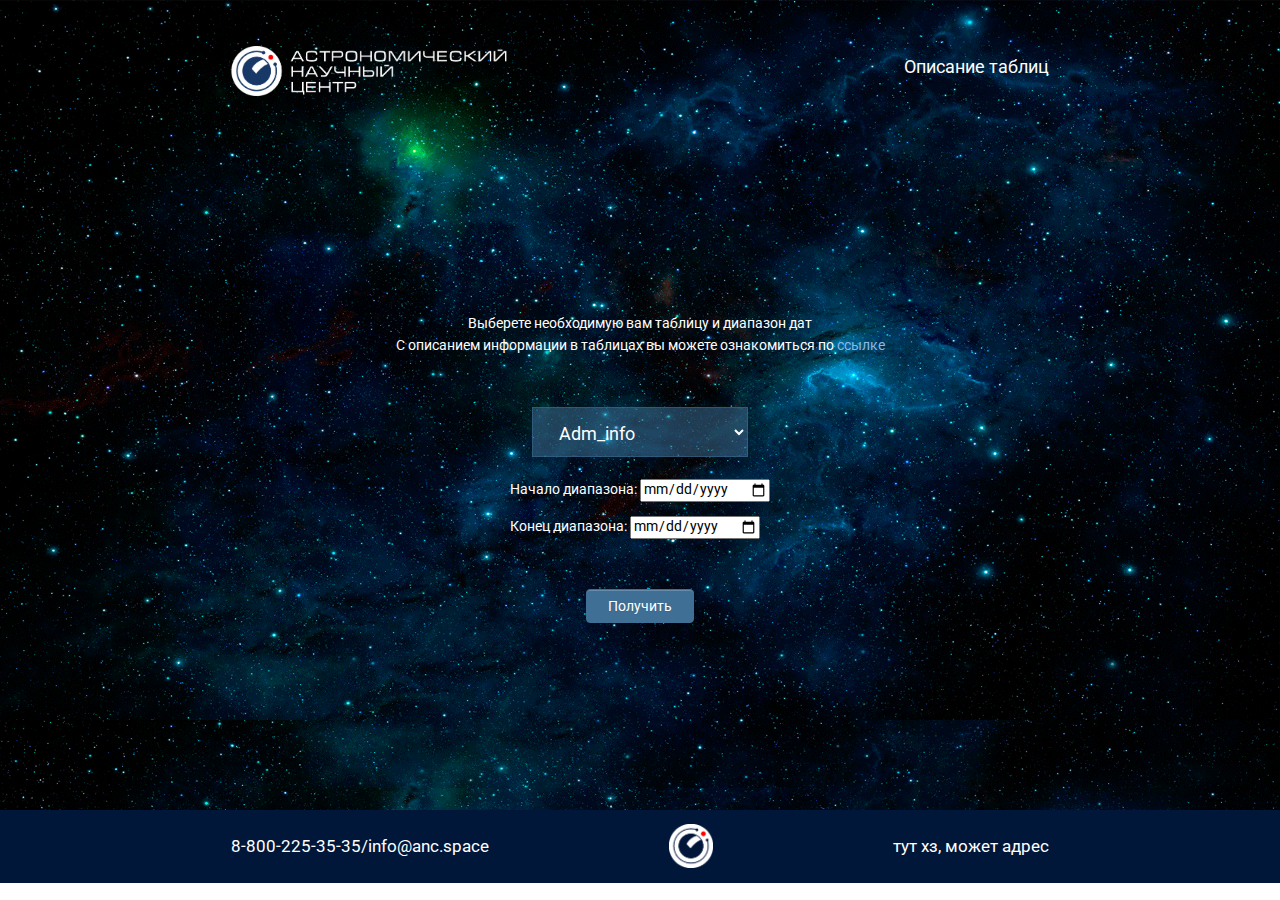
<file: index.html>
<!DOCTYPE html>
<html lang="en">

<head>
    <meta charset="UTF-8">
    <meta http-equiv="X-UA-Compatible" content="IE=edge">
    <meta name="viewport" content="width=device-width, initial-scale=1.0">
    <link href="https://fonts.googleapis.com/css2?family=Roboto:wght@400;700&display=swap" rel="stylesheet">
    <link rel="preconnect" href="https://fonts.googleapis.com">
    <link rel="preconnect" href="https://fonts.gstatic.com" crossorigin>
    <link rel="stylesheet" href="css/normalize.css">
    <link rel="stylesheet" href="css/style.css">

    <title>ITU-base</title>
</head>

<body>
    <div class="all_in_one">
        <header class="header">
            <div class="container">
                <div class="header__logo">
                    <a href="Class_for_inner"><img class="header_logo-img" src="img/Logo.png" alt=""></a>                    
                </div>
                <nav class="header__nav">
                    <a href="tables_information.html" target="_blank">Описание таблиц</a>
                </nav>
            </div>
        </header>
        <main class="main">
            <div class="container">
                <div class="instruction">Выберете необходимую вам таблицу и диапазон дат <br>
                    С описанием информации в таблицах вы можете ознакомиться по
                    <a href="tables_information.html" class="link_to_description">ссылке </a>
                </div>
                <select id="tables" class="choose_table">
                    <option value="Adm_info">Adm_info</option>
                    <option value="Ant_type">Ant_type</option>
                    <option value="Notice">Notice</option>
                    <option value="Ntc_memo">Ntc_memo</option>
                    <option value="Attch">Attch</option>
                    <option value="Sats_UNIQ">Sats_UNIQ</option>
                    <option value="Sats">Sats</option>
                    <option value="Non_geo">Non_geo</option>
                    <option value="Geo">Geo</option>
                    <option value="Strap">Strap</option>
                    <option value="E_stn_Uniq">E_stn_Uniq</option>
                    <option value="E_stn">E_stn</option>
                    <option value="Ngma">Ngma</option>
                    <option value="S_beam">S_beam</option>
                    <option value="Hor_elev">Hor_elev</option>
                    <option value="E_ant">E_ant</option>
                    <option value="Grp">Grp</option>
                    <option value="Assgn">Assgn</option>
                    <option value="Freq">Freq</option>
                    <option value="Emiss">Emiss</option>
                    <option value="Srv_cls">Srv_cls</option>
                    <option value="Srv_area">Srv_area</option>
                    <option value="S_as_stn">S_as_stn</option>
                    <option value="E_as_stn">E_as_stn</option>
                    <option value="Orbit">Orbit</option>
                    <option value="Phase">Phase</option>
                </select>
                <div class="input_date">
                    <label class="start_date" name="start_date">
                        <span class="date_text">Начало диапазона: </span>
                        <input type="date" id="datepicker1" value="10.02.2021">
                    </label>
                    <label class="end_date" name="end_date">
                        <span class="date_text">Конец диапазона: </span>
                        <input type="date" id="datepicker2" value="10.02.2021">
                    </label>
                </div>
                <div class="submit_button">
                    <input type="button" class="submit" value="Получить" onClick="Complete();">
                </div>
            </div>
        </main>
        <footer class="footer">
            <div class="container">
                <div class="footer_copy">
                    <a href="#" class="phone">8-800-225-35-35</a>/<a href="#" class="e-mail">info@anc.space</a>
                </div>
                <div class="footer_img_cont">
                    <img src="img/Logo_circle.png" alt="" class="footer_img">
                </div>
                <div class="footer_2nd_part">
                    тут хз, может адрес
                </div>
                </ul>
            </div>
        </footer>
    </div>    
    
    <script src="js/main.js"></script>    

</body>

</html>
</file>
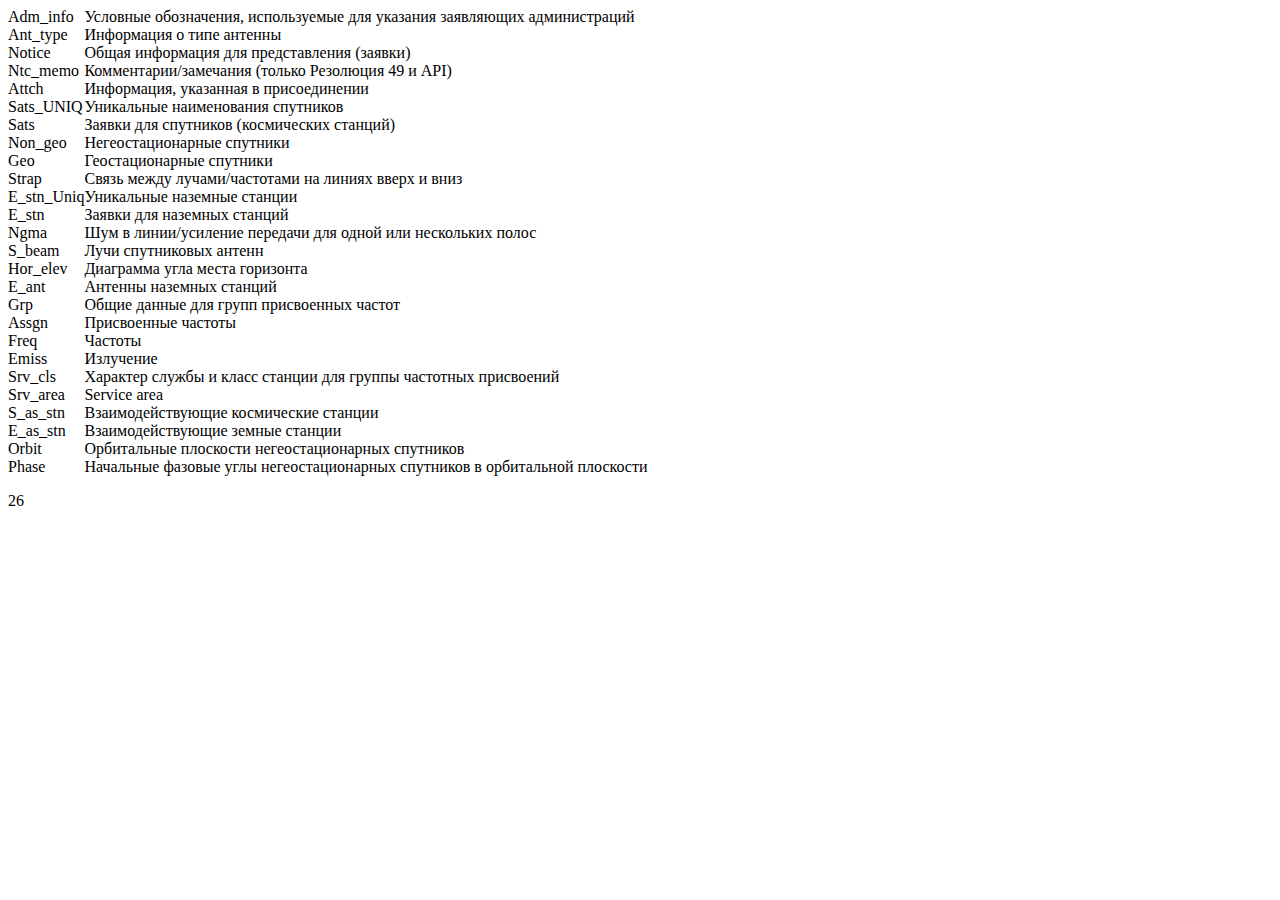
<file: eee.html>
<!DOCTYPE html>
<html>
 
    <table cellpadding="0" cellspacing="0" border="0">
        <tbody>
          <tr class="click_this_row row_1">
            <td>Adm_info</td>
            <td>Условные обозначения, используемые для указания заявляющих администраций</td>
          </tr>
          <tr class="click_this_row row_2">
            <td>Ant_type</td>
            <td>Информация о типе антенны</td>
          </tr>
          <tr class="click_this_row row_3">
            <td>Notice</td>
            <td>Общая информация для представления (заявки)</td>
          </tr>
          <tr class="click_this_row row_3">
            <td>Ntc_memo</td>
            <td>Комментарии/замечания (только Резолюция 49 и API)</td>
          </tr>
          <tr class="click_this_row row_4">
            <td>Attch</td>
            <td>Информация, указанная в присоединении </td>
          </tr>
          <tr class="click_this_row row_5">
            <td>Sats_UNIQ</td>
            <td>Уникальные наименования спутников</td>
          </tr>
          <tr class="click_this_row row_6">
            <td>Sats</td>
            <td>Заявки для спутников (космических станций)</td>
          </tr>
          <tr class="click_this_row row_7">
            <td>Non_geo</td>
            <td>Негеостационарные спутники</td>
          </tr>
          <tr class="click_this_row row_8">
            <td>Geo</td>
            <td>Геостационарные спутники </td>
          </tr>
          <tr class="click_this_row row_9">
            <td>Strap</td>
            <td>Связь между лучами/частотами на линиях вверх и вниз</td>
          </tr>
          <tr class="click_this_row row_10">
            <td>E_stn_Uniq</td>
            <td>Уникальные наземные станции </td>
          </tr>
          <tr class="click_this_row row_11">
            <td>E_stn</td>
            <td>Заявки для наземных станций </td>
          </tr>
          <tr class="click_this_row row_12">
            <td>Ngma</td>
            <td>Шум в линии/усиление передачи для одной или нескольких полос </td>
          </tr>
          <tr class="click_this_row row_13">
            <td>S_beam</td>
            <td>Лучи спутниковых антенн </td>
          </tr>
          <tr class="click_this_row row_14">
            <td>Hor_elev</td>
            <td>Диаграмма угла места горизонта </td>
          </tr>
          <tr class="click_this_row row_15">
            <td>E_ant</td>
            <td>Антенны наземных станций </td>
          </tr>
          <tr class="click_this_row row_16">
            <td>Grp</td>
            <td>Общие данные для групп присвоенных частот </td>
          </tr>
          <tr class="click_this_row row_17">
            <td>Assgn</td>
            <td>Присвоенные частоты </td>
          </tr>
          <tr class="click_this_row row_18">
            <td>Freq</td>
            <td>Частоты </td>
          </tr>
          <tr class="click_this_row row_19">
            <td>Emiss</td>
            <td>Излучение </td>
          </tr>
          <tr class="click_this_row row_20">
            <td>Srv_cls</td>
            <td>Характер службы и класс станции для группы частотных присвоений </td>
          </tr>
          <tr class="click_this_row row_21">
            <td>Srv_area</td>
            <td>Service area </td>
          </tr>
          <tr class="click_this_row row_23">
            <td>S_as_stn</td>
            <td>Взаимодействующие космические станции </td>
          </tr>
          <tr class="click_this_row row_24">
            <td>E_as_stn</td>
            <td>Взаимодействующие земные станции </td>
          </tr>
          <tr class="click_this_row row_25">
            <td>Orbit</td>
            <td>Орбитальные плоскости негеостационарных спутников </td>
          </tr>
          <tr class="click_this_row row_26">
            <td>Phase</td>
            <td>Начальные фазовые углы негеостационарных спутников в орбитальной плоскости </td>
          </tr>
        </tbody>
      </table>  
    <p><script>document.write(document.getElementsByClassName("click_this_row").length);</script></p>
 
</html>
</file>
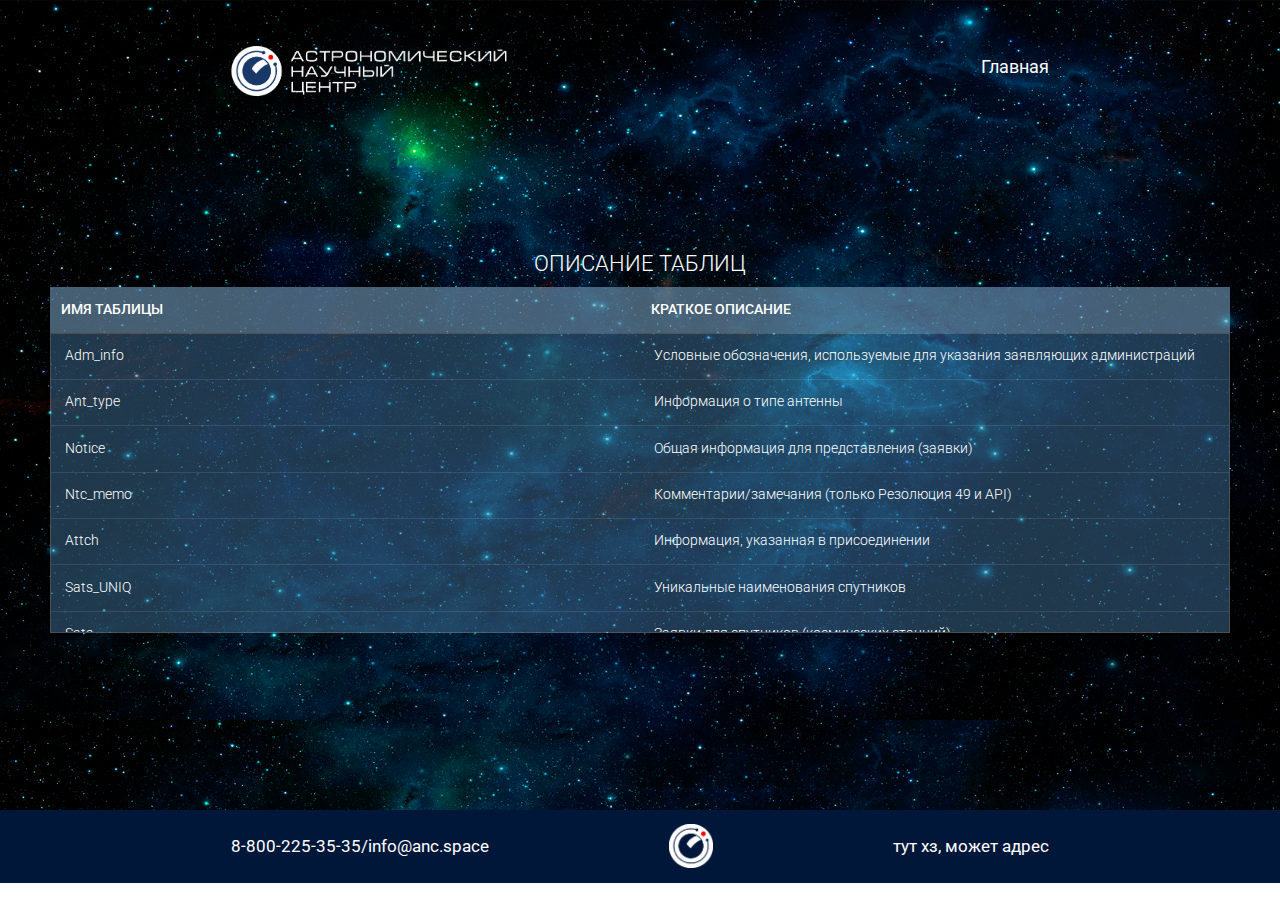
<file: tables_information.html>
<!DOCTYPE html>
<html lang="en">

<head>
  <meta charset="UTF-8">
  <meta http-equiv="X-UA-Compatible" content="IE=edge">
  <meta name="viewport" content="width=device-width, initial-scale=1.0">
  <link href="https://fonts.googleapis.com/css2?family=Roboto:wght@400;700&display=swap" rel="stylesheet">
  <link rel="preconnect" href="https://fonts.googleapis.com">
  <link rel="preconnect" href="https://fonts.gstatic.com" crossorigin>
  <link rel="stylesheet" href="css/normalize.css">
  <link rel="stylesheet" href="css/style.css">
  <title>ITU-base</title>
</head>

<body>
  <div class="all_in_one">
    <header class="header">
      <div class="container">
        <div class="header__logo">
          <img class="header_logo-img" src="img/Logo.png" alt="">
        </div>
        <nav class="header__nav">
          <a href="index.html">Главная</a>
        </nav>
      </div>
    </header>
    <main class="main">
      <div class="container">
        <section>
          <!--for demo wrap-->
          <h1>Описание таблиц</h1>
          <div class="tbl-header">
            <table cellpadding="0" cellspacing="0" border="0">
              <thead>
                <tr>
                  <th>Имя таблицы</th>
                  <th>Краткое описание</th>
                </tr>
              </thead>
            </table>
          </div>
          <div class="tbl-content">
            <table cellpadding="0" cellspacing="0" border="0">
              <tbody>
                <tr class="click_this_row row_1">
                  <td>Adm_info</td>
                  <td>Условные обозначения, используемые для указания заявляющих администраций</td>
                </tr>
                <tr class="click_this_row row_2">
                  <td>Ant_type</td>
                  <td>Информация о типе антенны</td>
                </tr>
                <tr class="click_this_row row_3">
                  <td>Notice</td>
                  <td>Общая информация для представления (заявки)</td>
                </tr>
                <tr class="click_this_row row_4">
                  <td>Ntc_memo</td>
                  <td>Комментарии/замечания (только Резолюция 49 и API)</td>
                </tr>
                <tr class="click_this_row row_5">
                  <td>Attch</td>
                  <td>Информация, указанная в присоединении </td>
                </tr>
                <tr class="click_this_row row_6">
                  <td>Sats_UNIQ</td>
                  <td>Уникальные наименования спутников</td>
                </tr>
                <tr class="click_this_row row_7">
                  <td>Sats</td>
                  <td>Заявки для спутников (космических станций)</td>
                </tr>
                <tr class="click_this_row row_8">
                  <td>Non_geo</td>
                  <td>Негеостационарные спутники</td>
                </tr>
                <tr class="click_this_row row_9">
                  <td>Geo</td>
                  <td>Геостационарные спутники </td>
                </tr>
                <tr class="click_this_row row_10">
                  <td>Strap</td>
                  <td>Связь между лучами/частотами на линиях вверх и вниз</td>
                </tr>
                <tr class="click_this_row row_11">
                  <td>E_stn_Uniq</td>
                  <td>Уникальные наземные станции </td>
                </tr>
                <tr class="click_this_row row_12">
                  <td>E_stn</td>
                  <td>Заявки для наземных станций </td>
                </tr>
                <tr class="click_this_row row_13">
                  <td>Ngma</td>
                  <td>Шум в линии/усиление передачи для одной или нескольких полос </td>
                </tr>
                <tr class="click_this_row row_14">
                  <td>S_beam</td>
                  <td>Лучи спутниковых антенн </td>
                </tr>
                <tr class="click_this_row row_15">
                  <td>Hor_elev</td>
                  <td>Диаграмма угла места горизонта </td>
                </tr>
                <tr class="click_this_row row_16">
                  <td>E_ant</td>
                  <td>Антенны наземных станций </td>
                </tr>
                <tr class="click_this_row row_17">
                  <td>Grp</td>
                  <td>Общие данные для групп присвоенных частот </td>
                </tr>
                <tr class="click_this_row row_18">
                  <td>Assgn</td>
                  <td>Присвоенные частоты </td>
                </tr>
                <tr class="click_this_row row_19">
                  <td>Freq</td>
                  <td>Частоты </td>
                </tr>
                <tr class="click_this_row row_20">
                  <td>Emiss</td>
                  <td>Излучение </td>
                </tr>
                <tr class="click_this_row row_21">
                  <td>Srv_cls</td>
                  <td>Характер службы и класс станции для группы частотных присвоений </td>
                </tr>
                <tr class="click_this_row row_22">
                  <td>Srv_area</td>
                  <td>Service area </td>
                </tr>
                <tr class="click_this_row row_23">
                  <td>S_as_stn</td>
                  <td>Взаимодействующие космические станции </td>
                </tr>
                <tr class="click_this_row row_24">
                  <td>E_as_stn</td>
                  <td>Взаимодействующие земные станции </td>
                </tr>
                <tr class="click_this_row row_25">
                  <td>Orbit</td>
                  <td>Орбитальные плоскости негеостационарных спутников </td>
                </tr>
                <tr class="click_this_row row_26">
                  <td>Phase</td>
                  <td>Начальные фазовые углы негеостационарных спутников в орбитальной плоскости </td>
                </tr>
              </tbody>
            </table>
          </div>
        </section>
      </div>
    </main>
    <footer class="footer">
      <div class="container">
        <div class="footer_copy">
          <a href="#" class="phone">8-800-225-35-35</a>/<a href="#" class="e-mail">info@anc.space</a>
        </div>
        <div class="footer_img_cont">
          <img src="img/Logo_circle.png" alt="" class="footer_img">
        </div>
        <div class="footer_2nd_part">
          тут хз, может адрес
        </div>
        </ul>
      </div>
    </footer>
  </div>



  <!-- ТУТ НАЧИНАЮТСЯ МОДАЛЬНЫЕ ОКНА ДЛЯ ТАБЛИЧЕК -->

  <div class="modal_1 close" id="modal_1">
    <div class="modal__inner_1">
      <div class="slide_information">
        <h1>Adm_info</h1>
        <div class="table-header">
          <table cellpadding="0" cellspacing="0" border="0">
            <thead>
              <tr>
                <th>Имя столбца</th>
                <th>Краткое описание содержимого</th>
              </tr>
            </thead>
          </table>
        </div>
        <div class="table-content">
          <table cellpadding="0" cellspacing="0" border="0">
            <tbody>
              <tr>
                <td>ADM</td>
                <td>Обозначение заявляющей администрации </td>
              </tr>
              <tr>
                <td>LANGUAGE </td>
                <td>обозначение языка</td>
              </tr>
              <tr>
                <td>ADM_NAME</td>
                <td>Название администрации (Государство ? Член МСЭ)</td>
              </tr>
              <tr>
                <td>INTORGORSTATENUM</td>
                <td>ссылка на таблицу государств и организаций международного уровня</td>
              </tr>
            </tbody>
          </table>
        </div>
      </div>
    </div>
  </div>

  <!-- Ant_type -->

  <div class="modal_2 close" id="modal_2">
    <div class="modal__inner_2">
      <div class="slide_information">
        <h1>Ant_type</h1>
        <div class="table-header">
          <table cellpadding="0" cellspacing="0" border="0">
            <thead>
              <tr>
                <th>Имя столбца</th>
                <th>Краткое описание содержимого</th>
              </tr>
            </thead>
          </table>
        </div>
        <div class="table-content">
          <table cellpadding="0" cellspacing="0" border="0">
            <tbody>
              <tr>
                <td>PATTERN_ID</td>
                <td>уникальный идентификатор диаграммы направленности антенны </td>
              </tr>
              <tr>
                <td>F_ANT_TYPE </td>
                <td>символ, указывающий тип диаграммы направленности антенны: E - земная,
                  S - космическая, A- взаимодействующая земная, R-radioastronomy, P-plan space, T-plan test point
                </td>
              </tr>
              <tr>
                <td>F_SUB_TYPE</td>
                <td>код, указывающий, что диаграмма направленности антенны действительна для определенных типов
                  заявки или иных состояний: B-план РСС, C-смешанная, F-план ФСС, O-устаревшая, W-отозванная </td>
              </tr>
              <tr>
                <td>EMI_RCP</td>
                <td>код, указывающий луч либо как передающий [E], либо как приемный [R] </td>
              </tr>
              <tr>
                <td>PATTERN</td>
                <td>диаграмма направленности антенны, указанная с помощью ссылки на соответствующую рекомендацию МСЭ-R
                </td>
              </tr>
              <tr>
                <td>COEFA </td>
                <td>коэффициент А для нестандартной антенны</td>
              </tr>
              <tr>
                <td>COEFB</td>
                <td>коэффициент B для нестандартной антенны</td>
              </tr>
              <tr>
                <td>COEFC</td>
                <td>коэффициент C для нестандартной антенны</td>
              </tr>
              <tr>
                <td>COEFD</td>
                <td>коэффициент D для нестандартной антенны</td>
              </tr>
              <tr>
                <td>PHI1</td>
                <td>коэффициент PHI1 для нестандартной антенны </td>
              </tr>
              <tr>
                <td>F_ANT_NEW</td>
                <td></td>
              </tr>
              <tr>
                <td>APL_NAME </td>
                <td>название для этой диаграммы в списке литературы по диаграммам направленности антенн </td>
              </tr>
            </tbody>
          </table>
        </div>
      </div>
    </div>
  </div>

  <!-- Notice -->

  <div class="modal_3 close" id="modal_3">
    <div class="modal__inner_3">
      <div class="slide_information">
        <h1>Notice</h1>
        <div class="table-header">
          <table cellpadding="0" cellspacing="0" border="0">
            <thead>
              <tr>
                <th>Имя столбца</th>
                <th>Краткое описание содержимого</th>
              </tr>
            </thead>
          </table>
        </div>
        <div class="table-content">
          <table cellpadding="0" cellspacing="0" border="0">
            <tbody>
              <tr>
                <td>NTC_ID </td>
                <td>опознавательный номер заявки </td>
              </tr>
              <tr>
                <td>NTC_TYPE </td>
                <td>код, указывающий, относится ли заявка к геостационарному спутнику [G],
                  негеостационарному спутнику [N], специфической земной станции [S] или типичной земной
                  станции [T] or radio astronomy station [R] </td>
              </tr>
              <tr>
                <td>D_ADM</td>
                <td>дата отправки заявки, указываемая заявляющей администрацией </td>
              </tr>
              <tr>
                <td>PROV </td>
                <td>положение РР (RR), согласно которому представляется данная заявка </td>
              </tr>
              <tr>
                <td>ACT_CODE </td>
                <td>код, указывающий действие, которое следует предпринять по данному объекту </td>
              </tr>
              <tr>
                <td>ADM0 </td>
                <td>обозначение страны заявляющей администрации (указанное в заявке) </td>
              </tr>
              <tr>
                <td>ADM</td>
                <td>обозначение страны заявляющей администрации (ссылка на adm_info) </td>
              </tr>
              <tr>
                <td>NTWK_ORG </td>
                <td>обозначение организации, эксплуатирующей региональные или международные
                  спутниковые сети (таблица 2 Предисловия к Международному списку частот) </td>
              </tr>
              <tr>
                <td>TGT_NTC_ID </td>
                <td>опознаватель заявки, подлежащей изменению или исключению </td>
              </tr>
              <tr>
                <td>D_RCV</td>
                <td>дата получения заявки </td>
              </tr>
              <tr>
                <td>WIC_PART</td>
                <td>часть WIC/ИФИК, в котором последний раз публиковалась заявка </td>
              </tr>
              <tr>
                <td>WIC_NO </td>
                <td>номер WIC/ИФИК, в котором последний раз публиковалась заявка </td>
              </tr>
              <tr>
                <td>D_WIC </td>
                <td>дата последней публикации заявки в WIC/ИФИК </td>
              </tr>
              <tr>
                <td>D_UPD </td>
                <td>дата обновления заявки в СКР - SNS (Master Register and Requests for Coordination) </td>
              </tr>
              <tr>
                <td>F_INT_EXT</td>
                <td>код, указывающий, относится ли заявка к работе внутри [I] или вне [E] страны </td>
              </tr>
              <tr>
                <td>NTF_RSN </td>
                <td>код, указывающий, что заявка была представлена согласно п.1488 РР [N], п.1060 РР [C],
                  п.1107 РР [D], п.9.1 [A], п.9.6 [C], п.9.7А [D], п.9.17 [D], п.11.2 [N], п.11.12 [N],
                  ПР30/30А - Статьи 2А и 4 [В], ПР30/30А - Статья 5 [N], ПР30В - Статьи 6 и 7 [Р], ПР30В
                  - Статья 8 [N] или Рез.49 [U] </td>
              </tr>
              <tr>
                <td>F_SPL </td>
                <td>код, указывающий, была ли заявка разделена </td>
              </tr>
              <tr>
                <td>SPL_NTC_ID </td>
                <td>опознаватель заявки, образованной в результате разделения (в случае Резолюции 49: r49ntc_id)</td>
              </tr>
              <tr>
                <td>PLAN_ID </td>
                <td>опознаватель плана </td>
              </tr>
              <tr>
                <td>NTWK_PACK</td>
                <td>опознаватель группы сетей </td>
              </tr>
              <tr>
                <td>F_ADM_PROXI</td>
                <td>символ, указывающий, что администрация представляет заявку от имени других администраций </td>
              </tr>
            </tbody>
          </table>
        </div>
      </div>
    </div>
  </div>


  <!-- Ntc_memo -->

  <div class="modal_4 close" id="modal_4">
    <div class="modal__inner_4">
      <div class="slide_information">
        <h1>Ntc_memo</h1>
        <div class="table-header">
          <table cellpadding="0" cellspacing="0" border="0">
            <thead>
              <tr>
                <th>Имя столбца</th>
                <th>Краткое описание содержимого</th>
              </tr>
            </thead>
          </table>
        </div>
        <div class="table-content">
          <table cellpadding="0" cellspacing="0" border="0">
            <tbody>
              <tr>
                <td>NTC_ID </td>
                <td>опознавательный номер заявки </td>
              </tr>
              <tr>
                <td>ADM_REMARK </td>
                <td>замечания, сделанные администрацией</td>
              </tr>
              <tr>
                <td>BR_COMMENT </td>
                <td>Замечания БР </td>
              </tr>
            </tbody>
          </table>
        </div>
      </div>
    </div>
  </div>

  <!-- Attch -->

  <div class="modal_5 close" id="modal_5">
    <div class="modal__inner_5">
      <div class="slide_information">
        <h1>Attch</h1>
        <div class="table-header">
          <table cellpadding="0" cellspacing="0" border="0">
            <thead>
              <tr>
                <th>Имя столбца</th>
                <th>Краткое описание содержимого</th>
              </tr>
            </thead>
          </table>
        </div>
        <div class="table-content">
          <table cellpadding="0" cellspacing="0" border="0">
            <tbody>
              <tr>
                <td>NTC_ID </td>
                <td>опознавательный номер заявки </td>
              </tr>
              <tr>
                <td>ATTCH_NO </td>
                <td>идентификатор (номер) присоединения </td>
              </tr>
              <tr>
                <td>ATTCH_TYPE</td>
                <td>код, указывающий, представлено ли присоединение
                  в бумажном [P] или электронном [E] формате, GIMS [G] or file [F] format </td>
              </tr>
              <tr>
                <td>FILE_NAME </td>
                <td>название файла в случае, когда присоединение представлено в электронном формате (G or F) </td>
              </tr>
              <tr>
                <td>TEXT_INFO </td>
                <td>текстовая информация </td>
              </tr>
            </tbody>
          </table>
        </div>
      </div>
    </div>
  </div>

  <!-- Sats_UNIQ -->

  <div class="modal_6 close" id="modal_6">
    <div class="modal__inner_6">
      <div class="slide_information">
        <h1>Sats_UNIQ</h1>
        <div class="table-header">
          <table cellpadding="0" cellspacing="0" border="0">
            <thead>
              <tr>
                <th>Имя столбца</th>
                <th>Краткое описание содержимого</th>
              </tr>
            </thead>
          </table>
        </div>
        <div class="table-content">
          <table cellpadding="0" cellspacing="0" border="0">
            <tbody>
              <tr>
                <td>ID</td>
                <td>unique identifier</td>
              </tr>
              <tr>
                <td>SAT_TYPE</td>
                <td>Тип спутника: геостационарный [G], негеостационарный [N]</td>
              </tr>
              <tr>
                <td>SAT_NAME</td>
                <td>Наименование спутника</td>
              </tr>
            </tbody>
          </table>
        </div>
      </div>
    </div>
  </div>

  <!-- Sats -->

  <div class="modal_7 close" id="modal_7">
    <div class="modal__inner_7">
      <div class="slide_information">
        <h1>Sats</h1>
        <div class="table-header">
          <table cellpadding="0" cellspacing="0" border="0">
            <thead>
              <tr>
                <th>Имя столбца</th>
                <th>Краткое описание содержимого</th>
              </tr>
            </thead>
          </table>
        </div>
        <div class="table-content">
          <table cellpadding="0" cellspacing="0" border="0">
            <tbody>
              <tr>
                <td>ID</td>
                <td>unique identifier</td>
              </tr>
              <tr>
                <td>SAT_TYPE</td>
                <td>Тип спутника: геостационарный [G], негеостационарный [N]</td>
              </tr>
              <tr>
                <td>SAT_NAME</td>
                <td>Наименование спутника</td>
              </tr>
              <tr>
                <td>NTC_ID </td>
                <td>Уникальный идентификатор заявки </td>
              </tr>
              <tr>
                <td>ITUSATUNIQNUM</td>
                <td>ссылка на уникальное наименование спутника (Sats_Uniq) </td>
              </tr>
            </tbody>
          </table>
        </div>
      </div>
    </div>
  </div>

  <!-- Non_geo -->

  <div class="modal_8 close" id="modal_8">
    <div class="modal__inner_8">
      <div class="slide_information">
        <h1>Non_geo</h1>
        <div class="table-header">
          <table cellpadding="0" cellspacing="0" border="0">
            <thead>
              <tr>
                <th>Имя столбца</th>
                <th>Краткое описание содержимого</th>
              </tr>
            </thead>
          </table>
        </div>
        <div class="table-content">
          <table cellpadding="0" cellspacing="0" border="0">
            <tbody>
              <tr>
                <td>SATNUM </td>
                <td>Номер заявки - ссылка на запись в таблице Sats(ID) </td>
              </tr>
              <tr>
                <td>REF_BODY</td>
                <td>код эталонного тела, вблизи которого проходит орбита спутника: T ? для Земли,
                  L ? для Луны, М ? для Марса, J ? для Юпитера, V ? для Венеры, S ? для Солнца,
                  D ? для глубокого космоса </td>
              </tr>
              <tr>
                <td>NBR_SAT_NH</td>
                <td>максимальное число космических станций негеостационарной спутниковой системы,
                  ведущих одновременную передачу на совпадающей частоте в Северном полушарии </td>
              </tr>
              <tr>
                <td>NBR_SAT_SH</td>
                <td>максимальное число космических станций негеостационарной спутниковой системы,
                  ведущих одновременную передачу на совпадающей частоте в Южном полушарии </td>
              </tr>
              <tr>
                <td>NBR_PLANE</td>
                <td>число плоскостей негеостационарной орбиты </td>
              </tr>
              <tr>
                <td>NBR_SAT_TD</td>
                <td>максимальное число отслеживаемых негеостационарных спутников, принимающих
                  сигналы одновременно на совпадающей частоте </td>
              </tr>
              <tr>
                <td>DENSITY</td>
                <td>среднее число взаимодействующих земных станций, ведущих передачи на
                  перекрывающихся частотах, на кв.км в пределах одной ячейки </td>
              </tr>
              <tr>
                <td>AVG_DIST </td>
                <td>среднее расстояние в километрах между ячейками с одинаковыми частотами </td>
              </tr>
              <tr>
                <td>F_X_ZONE</td>
                <td>символ, указывающий тип зоны; является ли угол зоны исключения углом альфа (Y) или углом X (N)
                </td>
              </tr>
              <tr>
                <td>X_ZONE </td>
                <td>ширина зоны исключения в градусах</td>
              </tr>
              <tr>
                <td>F_EPFD </td>
                <td>код, указывающий на обязательство относительно соответствия дополнительным
                  эксплуатационным уровням э.п.п.м. (downlink) </td>
              </tr>
              <tr>
                <td>F_ACTIVE</td>
                <td>код, указывающий, является ли станция активной [A] или неактивной [I],
                  т. е. логически подавленной </td>
              </tr>
            </tbody>
          </table>
        </div>
      </div>
    </div>
  </div>

  <!-- Geo -->

  <div class="modal_9 close" id="modal_9">
    <div class="modal__inner_9">
      <div class="slide_information">
        <h1>Geo</h1>
        <div class="table-header">
          <table cellpadding="0" cellspacing="0" border="0">
            <thead>
              <tr>
                <th>Имя столбца</th>
                <th>Краткое описание содержимого</th>
              </tr>
            </thead>
          </table>
        </div>
        <div class="table-content">
          <table cellpadding="0" cellspacing="0" border="0">
            <tbody>
              <tr>
                <td>SATNUM </td>
                <td>Номер заявки - ссылка на запись в таблице Sats(ID) </td>
              </tr>
              <tr>
                <td>LONG_NOM</td>
                <td>номинальная долгота космической станции, указываемая с "?" для з. д. и "+" для в. д. </td>
              </tr>
              <tr>
                <td>TOL_EAST </td>
                <td>величина, указывающая запланированное допустимое отклонение восточной
                  долготы от номинальной долготы </td>
              </tr>
              <tr>
                <td>TOL_WEST </td>
                <td>величина, указывающая запланированное допустимое отклонение западной
                  долготы от номинальной долготы </td>
              </tr>
              <tr>
                <td>INCLIN_EXC </td>
                <td>отклонение по наклонению </td>
              </tr>
              <tr>
                <td>SRV_ARC_FR </td>
                <td>most westerly limit of the service arc of the geostationary satellite
                  orbit (в версии 8 не обновляется) </td>
              </tr>
              <tr>
                <td>SRV_EW_FR </td>
                <td>direction indicator East [E], West [W] (в версии 8 не обновляется)</td>
              </tr>
              <tr>
                <td>SRV_ARC_TO </td>
                <td>most easterly limit of the service arc of the geostationary satellite orbit
                  (в версии 8 не обновляется)</td>
              </tr>
              <tr>
                <td>SRV_EW_TO </td>
                <td>direction indicator East [E], West [W] (в версии 8 не обновляется) </td>
              </tr>
              <tr>
                <td>F_ACTIVE</td>
                <td>код, указывающий, является ли станция активной [A] или неактивной [I],
                  т. е. логически подавленной</td>
              </tr>
              <tr>
                <td>F_OFF_AXIS</td>
                <td>код, указывающий на обязательство относительно соответствия ограничениям мощности внеосевого
                  излучения </td>
              </tr>
              <tr>
                <td>F_PFD_LIM</td>
                <td>код, указывающий на обязательство относительно соответствия ограничениям
                  плотности потока мощности в расчете на спутник ?129 дБ(Вт/(м2·МГц) </td>
              </tr>
              <tr>
                <td>LONG_ORIG</td>
                <td>исходная номинальная долгота космической станции, указываемая с "?" для з.д. и "+" для в.д. </td>
              </tr>
            </tbody>
          </table>
        </div>
      </div>
    </div>
  </div>

  <!-- Strap -->

  <div class="modal_10 close" id="modal_10">
    <div class="modal__inner_10">
      <div class="slide_information">
        <h1>Strap</h1>
        <div class="table-header">
          <table cellpadding="0" cellspacing="0" border="0">
            <thead>
              <tr>
                <th>Имя столбца</th>
                <th>Краткое описание содержимого</th>
              </tr>
            </thead>
          </table>
        </div>
        <div class="table-content">
          <table cellpadding="0" cellspacing="0" border="0">
            <tbody>
              <tr>
                <td>ID </td>
                <td>уникальный идентификатор записи </td>
              </tr>
              <tr>
                <td>SATNUM </td>
                <td>ссылка на Geo(SatNum)</td>
              </tr>
              <tr>
                <td>STRP_ID </td>
                <td>порядковый номер связки </td>
              </tr>
              <tr>
                <td>ACT_CODE</td>
                <td>код, указывающий действие, которое следует предпринять по данному объекту</td>
              </tr>
              <tr>
                <td>BEAM_UP</td>
                <td>обозначение луча спутниковой приемной антенны, связанного с частотой на линии вверх </td>
              </tr>
              <tr>
                <td>BEAM_DN</td>
                <td>обозначение луча спутниковой передающей антенны, связанного с частотой на линии вниз </td>
              </tr>
              <tr>
                <td>FREQ_SYMUP</td>
                <td>обозначение, указывающее килогерцы [К], мегагерцы [М ] или гигагерцы [Г]</td>
              </tr>
              <tr>
                <td>FREQ_UP</td>
                <td>присвоенная частота на линии вверх, образующая часть полосы </td>
              </tr>
              <tr>
                <td>FREQ_SYMDN </td>
                <td>обозначение, указывающее килогерцы [К], мегагерцы [М ] или гигагерцы [Г] </td>
              </tr>
              <tr>
                <td>FREQ_DN</td>
                <td>присвоенная частота на линии вниз, образующая часть связки </td>
              </tr>
            </tbody>
          </table>
        </div>
      </div>
    </div>
  </div>

  <!-- E_stn_Uniq -->

  <div class="modal_11 close" id="modal_11">
    <div class="modal__inner_11">
      <div class="slide_information">
        <h1>E_stn_Uniq</h1>
        <div class="table-header">
          <table cellpadding="0" cellspacing="0" border="0">
            <thead>
              <tr>
                <th>Имя столбца</th>
                <th>Краткое описание содержимого</th>
              </tr>
            </thead>
          </table>
        </div>
        <div class="table-content">
          <table cellpadding="0" cellspacing="0" border="0">
            <tbody>
              <tr>
                <td>ID </td>
                <td>Уникальный идентификатор наземной станции</td>
              </tr>
              <tr>
                <td>STN_NAME </td>
                <td>название наземной станции</td>
              </tr>
              <tr>
                <td>CTRY </td>
                <td>обозначение страны или географического района, где находится наземная станция </td>
              </tr>
              <tr>
                <td>LONG_DEG</td>
                <td>градусы долготной координаты станции, выраженной в градусах, минутах и секундах </td>
              </tr>
              <tr>
                <td>LONG_EW</td>
                <td>указатель направления долготы: в. д. [E] или з. д. [W] </td>
              </tr>
              <tr>
                <td>LONG_MIN</td>
                <td>минуты долготной координаты станции, выраженной в градусах, минутах и секундах </td>
              </tr>
              <tr>
                <td>LONG_SEC</td>
                <td>секунды долготной координаты станции, выраженной в градусах, минутах и секундах </td>
              </tr>
              <tr>
                <td>LAT_DEG</td>
                <td>градусы широтной координаты станции, выраженной в градусах, минутах и секундах </td>
              </tr>
              <tr>
                <td>LAT_NS </td>
                <td>указатель направления широты: с. ш. [N] или ю. ш. [S] </td>
              </tr>
              <tr>
                <td>LAT_MIN</td>
                <td>минуты широтной координаты станции, выраженной в градусах, минутах и секундах </td>
              </tr>
              <tr>
                <td>LAT_SEC</td>
                <td>секунды широтной координаты станции, выраженной в градусах, минутах и секундах </td>
              </tr>
              <tr>
                <td>LONG_DEC</td>
                <td>долгота в градусах с четырьмя десятичными знаками </td>
              </tr>
              <tr>
                <td>LAT_DEC </td>
                <td>широта в градусах с четырьмя десятичными знаками</td>
              </tr>
            </tbody>
          </table>
        </div>
      </div>
    </div>
  </div>

  <!-- E_stn -->

  <div class="modal_12 close" id="modal_12">
    <div class="modal__inner_12">
      <div class="slide_information">
        <h1>E_stn</h1>
        <div class="table-header">
          <table cellpadding="0" cellspacing="0" border="0">
            <thead>
              <tr>
                <th>Имя столбца</th>
                <th>Краткое описание содержимого</th>
              </tr>
            </thead>
          </table>
        </div>
        <div class="table-content">
          <table cellpadding="0" cellspacing="0" border="0">
            <tbody>
              <tr>
                <td>ID </td>
                <td>Уникальный идентификатор записи </td>
              </tr>
              <tr>
                <td>NTC_ID </td>
                <td>Уникальный идентификато заявки </td>
              </tr>
              <tr>
                <td>STN_NAME </td>
                <td>название наземной станции </td>
              </tr>
              <tr>
                <td>E_STN_UNIQNUM </td>
                <td>ссылка на идентификатор уникальной наземной станции E_stn_uniq(ID) </td>
              </tr>
              <tr>
                <td>CTRY </td>
                <td>обозначение страны или географического района, где находится наземная станция </td>
              </tr>
              <tr>
                <td>SAT_NAME </td>
                <td>название взаимодействующей космической станции </td>
              </tr>
              <tr>
                <td>LONG_NOM</td>
                <td>номинальная долгота взаимодействующей космической станции, указываемая
                  как "?" для з. д. и "+" для в. д. </td>
              </tr>
              <tr>
                <td>ATTCH_HOR </td>
                <td>номер присоединения для диаграммы угла места горизонта наземной станции </td>
              </tr>
              <tr>
                <td>ELEV_MIN </td>
                <td>запланированный минимальный угол места оси основного луча антенны, в градусах от
                  горизонтальной плоскости </td>
              </tr>
              <tr>
                <td>ELEV_MAX </td>
                <td>запланированный максимальный угол места оси основного луча антенны, в градусах от
                  горизонтальной плоскости </td>
              </tr>
              <tr>
                <td>AZM_FR </td>
                <td>начальное предельное значение, в градусах по часовой стрелке от истинного севера,
                  для азимутального сектора </td>
              </tr>
              <tr>
                <td>AZM_TO </td>
                <td>конечное предельное значение, в градусах по часовой стрелке от истинного севера,
                  для азимутального сектора </td>
              </tr>
              <tr>
                <td>ANT_ALT</td>
                <td>высота антенны наземной станции </td>
              </tr>
              <tr>
                <td>F_ACTIVE</td>
                <td>код, указывающий, является ли станция активной [A] или неактивной [I],
                  т. е. логически подавленной </td>
              </tr>
            </tbody>
          </table>
        </div>
      </div>
    </div>
  </div>

  <!-- Ngma -->

  <div class="modal_13 close" id="modal_13">
    <div class="modal__inner_13">
      <div class="slide_information">
        <h1>Ngma</h1>
        <div class="table-header">
          <table cellpadding="0" cellspacing="0" border="0">
            <thead>
              <tr>
                <th>Имя столбца</th>
                <th>Краткое описание содержимого</th>
              </tr>
            </thead>
          </table>
        </div>
        <div class="table-content">
          <table cellpadding="0" cellspacing="0" border="0">
            <tbody>
              <tr>
                <td>ID </td>
                <td>Уникальный идентификатор записи </td>
              </tr>
              <tr>
                <td>SATNUM </td>
                <td>ссылка на заявку для геостационарного спутника Geo(ID)</td>
              </tr>
              <tr>
                <td>NGMA_ID </td>
                <td>опознаватель для заданного набора значений эквивалентной шумовой температуры
                  спутниковых линий (ESLNT) и усиления передачи (гамма) </td>
              </tr>
              <tr>
                <td>ACT_CODE</td>
                <td>код, указывающий действие, которое следует предпринять по данному объекту </td>
              </tr>
              <tr>
                <td>STRP_ID_FR</td>
                <td>нижний предел диапазона порядковых номеров связок </td>
              </tr>
              <tr>
                <td>STRP_ID_TO</td>
                <td>верхний предел диапазона порядковых номеров связок </td>
              </tr>
              <tr>
                <td>NOISE_T_LO </td>
                <td>наименьшее значение эквивалентной шумовой температуры спутниковых линий
                  (ESLNT), связанное с данной связкой </td>
              </tr>
              <tr>
                <td>GAIN_AS_LO</td>
                <td>величина усиления передачи (гамма), связанная с вышеуказанным значением ESLNT</td>
              </tr>
              <tr>
                <td>NOISE_T_HR </td>
                <td>значение эквивалентной шумовой температуры спутниковой линии (ESLNT) для
                  наибольшего отношения усиления передачи к значению ESLNT, связанному с данной связкой </td>
              </tr>
              <tr>
                <td>GAIN_AS_HR</td>
                <td>величина усиления передачи (гамма), связанная с вышеуказанным значением ESLNT </td>
              </tr>
              <tr>
                <td>STN_NAME </td>
                <td>название приемной наземной станции </td>
              </tr>
            </tbody>
          </table>
        </div>
      </div>
    </div>
  </div>

  <!-- S_beam -->

  <div class="modal_14 close" id="modal_14">
    <div class="modal__inner_14">
      <div class="slide_information">
        <h1>S_beam</h1>
        <div class="table-header">
          <table cellpadding="0" cellspacing="0" border="0">
            <thead>
              <tr>
                <th>Имя столбца</th>
                <th>Краткое описание содержимого</th>
              </tr>
            </thead>
          </table>
        </div>
        <div class="table-content">
          <table cellpadding="0" cellspacing="0" border="0">
            <tbody>
              <tr>
                <td>ID </td>
                <td>Уникальный идентификатор записи </td>
              </tr>
              <tr>
                <td>SATNUM </td>
                <td>ссылка на заявку для геостационарного спутника Geo(ID)</td>
              </tr>
              <tr>
                <td>EMI_RCP </td>
                <td>код, указывающий луч, либо как передающий [E], либо как приемный [R] </td>
              </tr>
              <tr>
                <td>BEAM_NAME </td>
                <td>обозначение луча спутниковой антенны </td>
              </tr>
              <tr>
                <td>BEAM_OLD</td>
                <td>предыдущее обозначение луча спутниковой антенны </td>
              </tr>
              <tr>
                <td>F_STEER </td>
                <td>символ, указывающий, является ли луч управляемым (см. п.1.191)
                  или с изменяемой конфигурацией </td>
              </tr>
              <tr>
                <td>GAIN </td>
                <td>максимальное изотропное усиление антенны, выраженное в дБ;
                  усиление при совпадающей поляризации для планов </td>
              </tr>
              <tr>
                <td>GAIN_X </td>
                <td>кроссполярное усиление (только для лучей с профилированной диаграммой)</td>
              </tr>
              <tr>
                <td>BEAMLET </td>
                <td>составляющий луч </td>
              </tr>
              <tr>
                <td>BORE_LONG</td>
                <td>долготная координата точки прицеливания спутниковой антенны </td>
              </tr>
              <tr>
                <td>BORE_LAT</td>
                <td>широтная координата точки прицеливания спутниковой антенны </td>
              </tr>
              <tr>
                <td>MAJ_AXIS </td>
                <td>большая ось проекции луча спутниковой антенны </td>
              </tr>
              <tr>
                <td>MIN_AXIS </td>
                <td>малая ось проекции луча спутниковой антенны </td>
              </tr>
              <tr>
                <td>ORIENT </td>
                <td>ориентация луча спутниковой антенны </td>
              </tr>
              <tr>
                <td>PNT_ACC</td>
                <td>точность наведения антенны, в градусах </td>
              </tr>
              <tr>
                <td>ROT_ACC </td>
                <td>точность поворота луча спутниковой антенны </td>
              </tr>
              <tr>
                <td>PATTERN_ID </td>
                <td>опознавательный номер диаграммы кополярной направленности антенны
                  в справочной таблице ant_type </td>
              </tr>
              <tr>
                <td>PATTERN_ID_X</td>
                <td>опознавательный номер диаграммы кроссполярной направленности
                  антенны в справочной таблице ant_type </td>
              </tr>
              <tr>
                <td>FREQ_MIN </td>
                <td>минимальная частота в МГц (присвоенная частота - половина ширины полосы)
                  (всех частот для этого луча) </td>
              </tr>
              <tr>
                <td>FREQ_MAX</td>
                <td>максимальная частота в МГц (присвоенная частота + половина ширины полосы)
                  (всех частот для этого луча) </td>
              </tr>
              <tr>
                <td>SR_TYPE </td>
                <td>код, указывающий действие, которое следует предпринять по данному объекту </td>
              </tr>
              <tr>
                <td>ACT_CODE</td>
                <td>величина усиления передачи (гамма), связанная с вышеуказанным значением ESLNT</td>
              </tr>
              <tr>
                <td>ANG_ALPHA </td>
                <td>ориентация луча спутниковой антенны</td>
              </tr>
              <tr>
                <td>ANG_BETA</td>
                <td>ориентация луча спутниковой антенны </td>
              </tr>
              <tr>
                <td>ATTCH_E</td>
                <td>номер присоединения для диаграммы кополярной направленности антенны </td>
              </tr>
              <tr>
                <td>ATTCH_E_X</td>
                <td>номер присоединения для диаграммы кроссполярной направленности антенны </td>
              </tr>
              <tr>
                <td>ATTCH_ELEV</td>
                <td>номер присоединения для усиления в зависимости от диаграммы угла места </td>
              </tr>
              <tr>
                <td>ATTCH_GAIN </td>
                <td>номер присоединения для диаграммы контура усиления</td>
              </tr>
              <tr>
                <td>ATTCH_LOSS</td>
                <td>номер присоединения для данных о потерях распространения </td>
              </tr>
              <tr>
                <td>DIAG_ORB_E</td>
                <td>number of the attachment for diagram showing antenna gain versus geostationary orbit </td>
              </tr>
              <tr>
                <td>PWR_MAX_4K</td>
                <td>максимальная э.и.и.м. на 4 кГц </td>
              </tr>
              <tr>
                <td>PWR_AVG_4K</td>
                <td>средняя э.и.и.м. на 4 кГц </td>
              </tr>
              <tr>
                <td>PWR_MAX_1M</td>
                <td>максимальная э.и.и.м. на 1 МГц </td>
              </tr>
              <tr>
                <td>PWR_AVG_1M</td>
                <td>средняя э.и.и.м. на 1 МГц </td>
              </tr>
              <tr>
                <td>PROT_RATIO</td>
                <td>минимальное приемлемое суммарное отношение C/I, если защитное отношение меньше 26 дБ или 23 дБ для
                  представлений, полученных Бюро на 5 июля 2003 года </td>
              </tr>
            </tbody>
          </table>
        </div>
      </div>
    </div>
  </div>

  <!-- Hor_elev -->

  <div class="modal_15 close" id="modal_15">
    <div class="modal__inner_15">
      <div class="slide_information">
        <h1>Hor_elev</h1>
        <div class="table-header">
          <table cellpadding="0" cellspacing="0" border="0">
            <thead>
              <tr>
                <th>Имя столбца</th>
                <th>Краткое описание содержимого</th>
              </tr>
            </thead>
          </table>
        </div>
        <div class="table-content">
          <table cellpadding="0" cellspacing="0" border="0">
            <tbody>
              <tr>
                <td>ID </td>
                <td>Уникальный идентификатор записи </td>
              </tr>
              <tr>
                <td>ITUE_STNNUM</td>
                <td>ссылка на E_stn(ID)</td>
              </tr>
              <tr>
                <td>AZM </td>
                <td>азимут, измеренный в градусах по часовой
                  стрелке от истинного севера, для которого угол места горизонта указан в пункте данных elev_ang </td>
              </tr>
              <tr>
                <td>ELEV_ANG</td>
                <td>угол места горизонта в градусах для азимута, указанного в пункте данных azm </td>
              </tr>
              <tr>
                <td>HOR_DIST</td>
                <td>расстояние в км от земной станции до горизонта для азимута, указанного в пункте данных azm </td>
              </tr>
            </tbody>
          </table>
        </div>
      </div>
    </div>
  </div>

  <!-- E_ant -->

  <div class="modal_16 close" id="modal_16">
    <div class="modal__inner_16">
      <div class="slide_information">
        <h1>E_ant</h1>
        <div class="table-header">
          <table cellpadding="0" cellspacing="0" border="0">
            <thead>
              <tr>
                <th>Имя столбца</th>
                <th>Краткое описание содержимого</th>
              </tr>
            </thead>
          </table>
        </div>
        <div class="table-content">
          <table cellpadding="0" cellspacing="0" border="0">
            <tbody>
              <tr>
                <td>ID </td>
                <td>Уникальный идентификатор записи </td>
              </tr>
              <tr>
                <td>E_STNNUM</td>
                <td>сылка на наземную станцию ITUe_stn(ID)</td>
              </tr>
              <tr>
                <td>EMI_RCP</td>
                <td>cкод, указывающий луч либо как передающий [E], либо как приемный [R]</td>
              </tr>
              <tr>
                <td>BEAM_NAME</td>
                <td>обозначение луча спутниковой антенны </td>
              </tr>
              <tr>
                <td>ACT_CODE</td>
                <td>код, указывающий действие, которое следует предпринять по данному объекту </td>
              </tr>
              <tr>
                <td>BEAM_OLD</td>
                <td>предыдущее обозначение луча спутниковой антенны </td>
              </tr>
              <tr>
                <td>BMWDTH </td>
                <td>ширина луча антенны наземной станции</td>
              </tr>
              <tr>
                <td>ATTCH_E</td>
                <td>номер присоединения для диаграммы кополярной направленности антенны </td>
              </tr>
              <tr>
                <td>ATTCH_E_X </td>
                <td>номер присоединения для диаграммы кроссполярной направленности антенны </td>
              </tr>
              <tr>
                <td>GAIN </td>
                <td>максимальное изотропное усиление антенны наземной станции </td>
              </tr>
              <tr>
                <td>PATTERN_ID</td>
                <td>опознавательный номер диаграммы кополярной направленности антенны в столбце
                  ant_type справочной таблицы </td>
              </tr>
              <tr>
                <td>PATTERN_ID_X</td>
                <td>опознавательный номер диаграммы кроссполярной направленности антенны в столбце
                  ant_type справочной таблицы </td>
              </tr>
              <tr>
                <td>ANT_DIAM </td>
                <td>диаметр антенны (метры): in the case of FSS earth stations operating in the frequency band
                  13.75-14.0 GHz </td>
              </tr>
              <tr>
                <td>DGSO</td>
                <td>Размер антенны, согласованный с геостационарной дугой (DGSO) (м)</td>
              </tr>
              <tr>
                <td>ATTCH_CRDN</td>
                <td>номер присоединения для диаграммы координационной зоны земной станции </td>
              </tr>
            </tbody>
          </table>
        </div>
      </div>
    </div>
  </div>

  <!-- Grp -->

  <div class="modal_17 close" id="modal_17">
    <div class="modal__inner_17">
      <div class="slide_information">
        <h1>Grp</h1>
        <div class="table-header">
          <table cellpadding="0" cellspacing="0" border="0">
            <thead>
              <tr>
                <th>Имя столбца</th>
                <th>Краткое описание содержимого</th>
              </tr>
            </thead>
          </table>
        </div>
        <div class="table-content">
          <table cellpadding="0" cellspacing="0" border="0">
            <tbody>
              <tr>
                <td>GRP_ID</td>
                <td>опознавательный номер группы </td>
              </tr>
              <tr>
                <td>E_ANTNUM</td>
                <td>ссылка на антенну наземной станции ITUE_ant(ID) </td>
              </tr>
              <tr>
                <td>S_BEAMNUM</td>
                <td>ссылка на луч спутниковой антенны ITUS_beam(ID)</td>
              </tr>
              <tr>
                <td>EMI_RCP </td>
                <td>код, указывающий луч либо как передающий [E], либо как приемный [R]</td>
              </tr>
              <tr>
                <td>BEAM_NAME</td>
                <td>обозначение луча спутниковой антенны</td>
              </tr>
              <tr>
                <td>SR_TYPE </td>
                <td>Символ, указывающий на тип датчика: A ? активный, P ? пассивный, where applicable</td>
              </tr>
              <tr>
                <td>PAGE_NO</td>
                <td>номер страницы бумажной формы заявки </td>
              </tr>
              <tr>
                <td>ACT_CODE</td>
                <td>код, указывающий действие, которое следует предпринять по данному объекту</td>
              </tr>
              <tr>
                <td>ADM_RESP</td>
                <td>Обозначение, указывающее ответственную администрацию, Таблица
                  12A/12B Предисловия к Международному списку частот </td>
              </tr>
              <tr>
                <td>BDWDTH</td>
                <td>Ширина присвоенной полосы частот, выраженная в кГц, ЛИБО ширина полосы частот (в кГц),
                  наблюдаемая радиоастрономической станцией, ЛИБО ширина шумовой полосы
                  приемника (для активных датчиков)</td>
              </tr>
              <tr>
                <td>D_INUSE </td>
                <td>дата ввода в действие </td>
              </tr>
              <tr>
                <td>NOISE_T </td>
                <td>шумовая температура приемной системы или шумовая температура системы на выходе
                  процессора сигналов (для активных датчиков)</td>
              </tr>
              <tr>
                <td>OP_AGCY</td>
                <td>номер эксплуатирующей организации, таблица п.12A/12В Предисловия к Международному списку частот
                </td>
              </tr>
              <tr>
                <td>POLAR_TYPE</td>
                <td>обозначение, указывающее тип и направление поляризации, где это уместно (в случае круговой или
                  эллиптической поляризации) </td>
              </tr>
              <tr>
                <td>POLAR_ANG </td>
                <td>в случае линейной поляризации величина угла (в градусах), измеренного против часовой стрелки в
                  плоскости, перпендикулярной оси луча, от экваториальной плоскости до электрического вектора волны
                </td>
              </tr>
              <tr>
                <td>DIAG_AREA</td>
                <td>(нет в V8) number of attachment for the service area diagram </td>
              </tr>
              <tr>
                <td>DIAG_SPECT</td>
                <td>(нет в V8) number of attachment for the spectrum mask diagram </td>
              </tr>
              <tr>
                <td>PRD_VALID</td>
                <td>период действия в годах </td>
              </tr>
              <tr>
                <td>REMARK</td>
                <td>обозначения, используемые согласно таблице п.13C </td>
              </tr>
              <tr>
                <td>TGT_GRP_ID </td>
                <td>опознавательный номер группы, подлежащей изменениям </td>
              </tr>
              <tr>
                <td>PWR_MAX</td>
                <td>максимальная общая пиковая мощность огибающей (дБВт) или максимальная суммарная
                  мощность (дБВт), подаваемая на вход антенны </td>
              </tr>
              <tr>
                <td>BDWDTH_AGGR</td>
                <td>непрерывная полоса излучения спутникового ретранслятора или суммарная ширина
                  полосы всех несущих (если применимо, на каждый ретранслятор), подаваемой на вход
                  передающей антенны земной станции </td>
              </tr>
              <tr>
                <td>F_TRP_BAND</td>
                <td>указатель, показывающий, соответствует ли ширина полосы ретранслятора суммарной
                  ширине полосы всех несущих (если применимо, на каждый ретранслятор), подаваемой
                  на вход передающей антенны земной станции </td>
              </tr>
              <tr>
                <td>ATTCH_MUX</td>
                <td>(нет в V8) number of attachment for modulation and multiple access</td>
              </tr>
              <tr>
                <td>AREA_NO</td>
                <td>порядковый номер, связывающий диаграмму отдельной зоны обслуживания с группой </td>
              </tr>
              <tr>
                <td>OBSERV_CLS</td>
                <td>класс наблюдения (для радиоастрономии)</td>
              </tr>
              <tr>
                <td>REG_OP_FR </td>
                <td>начало регулярных часов приема, в UTC </td>
              </tr>
              <tr>
                <td>REG_OP_TO</td>
                <td>конец регулярных часов приема, в UTC </td>
              </tr>
              <tr>
                <td>D_UPD</td>
                <td>дата обновления списка присвоений в СКР (Справочный регистр и запросы на координацию) </td>
              </tr>
              <tr>
                <td>ST_CUR</td>
                <td>статус этой группы частотных присвоений </td>
              </tr>
              <tr>
                <td>D_ST_CUR</td>
                <td>дата перехода в это состояние для данной группы частотных присвоений </td>
              </tr>
              <tr>
                <td>WIC_NO</td>
                <td>номер WIC/ИФИК, в котором опубликован последний список присвоений </td>
              </tr>
              <tr>
                <td>WIC_PART</td>
                <td>часть WIC/ИФИК, в которой опубликован последний список присвоений </td>
              </tr>
              <tr>
                <td>D_WIC</td>
                <td>дата последней публикации списка присвоений в WIC/ИФИК </td>
              </tr>
              <tr>
                <td>D_PROT_EFF</td>
                <td>дата, начиная с которой учитывается список присвоений согласно положениям
                  РР, в зависимости от случая (RR1061-1065 or RR1148-1154) </td>
              </tr>
              <tr>
                <td>FDG_REG</td>
                <td>заключения: соответствие Регламенту радиосвязи;
                  таблица п.13A Предисловия к Международному списку частот (13A1) </td>
              </tr>
              <tr>
                <td>FDG_PLAN</td>
                <td>заключения: соответствие Плану или процедуре координации;
                  таблица п.13А Предисловия к Международному списку частот (13А2) </td>
              </tr>
              <tr>
                <td>FDG_TEX</td>
                <td>заключения: результаты технической проверки; таблица п.13A
                  Предисловия к Международному списку частот (13A3)</td>
              </tr>
              <tr>
                <td>FDG_OBSERV</td>
                <td>заключения: замечания, относящиеся к заключениям, внесенным в столбец 13A;
                  таблица п.13B Предисловия к Международному списку частот (13B2) </td>
              </tr>
              <tr>
                <td>SPL_GRP_ID</td>
                <td>идентификатор разделенной группы </td>
              </tr>
              <tr>
                <td>GRP_COMMENT </td>
                <td>Замечания</td>
              </tr>
              <tr>
                <td>AREA_NAME</td>
                <td>(нет в V8) name of the service area </td>
              </tr>
              <tr>
                <td>ATTCH_REG</td>
                <td>(нет в V8) number of the attachment for the region affected</td>
              </tr>
              <tr>
                <td>ELEV_MIN</td>
                <td>минимальный угол места, при котором любая взаимодействующая земная станция
                  может вести передачи в направлении негеостационарного спутника, или минимальный
                  угол места, при котором радиоастрономическая станция проводит наблюдения
                  с использованием монопараболической или интерферометрической со сверхбольшой базой
                  (ИСББ) антенны</td>
              </tr>
              <tr>
                <td>GSO_SEP</td>
                <td>минимальный угол разноса между дугой геостационарной спутниковой орбиты и направлением
                  основной оси луча взаимодействующей земной станции, при котором такая земная станция
                  может вести передачи в направлении негеостационарного спутника </td>
              </tr>
              <tr>
                <td>PROV</td>
                <td>положение РР, согласно которому представлена данная группа </td>
              </tr>
              <tr>
                <td>SRV_CODE </td>
                <td>обобщенный код, указывающий тип космической службы для списка частотных присвоений группы </td>
              </tr>
              <tr>
                <td>FREQ_MIN</td>
                <td>минимальная частота в МГц (присвоенная частота ? половина ширины полосы) (для всех частот этой
                  группы)</td>
              </tr>
              <tr>
                <td>FREQ_MAX</td>
                <td>максимальная частота в МГц (присвоенная частота + половина ширины полосы) (для всех частот этой
                  группы) </td>
              </tr>
              <tr>
                <td>F_NO_INTFR</td>
                <td>код, указывающий на соответствие Статье 4.4 Регламента радиосвязи </td>
              </tr>
              <tr>
                <td>PFD_PK_7G </td>
                <td>рассчитанное значение пика плотности потока мощности, создаваемой в пределах наклонения
                  геостационарной
                  спутниковой орбиты +/- 5 градусов </td>
              </tr>
              <tr>
                <td>RA_STN_TYPE</td>
                <td>тип радиоастрономической станции в полосе частот, упомянутой в п. C3b (S ? однозеркальный
                  телескоп,
                  V ? станция интерферометрии со сверхбольшой базой (VLBI)) </td>
              </tr>
              <tr>
                <td>EIRP_NOM</td>
                <td>дНоминальная(ые) эквивалентная(ые) изотропно излучаемая(ые) мощность(и) (э.и.и.м.) космической
                  станции
                  по оси луча (требуется только в случае линии связи космос-космос) </td>
              </tr>
              <tr>
                <td>SENSITIVITY</td>
                <td>Порог чувствительности (в градусах Кельвина) для пассивных датчиков </td>
              </tr>
              <tr>
                <td>DISPFORSEL</td>
                <td>отображать ли для выбора в WEB-интерфейсе</td>
              </tr>
            </tbody>
          </table>
        </div>
      </div>
    </div>
  </div>

  <!-- Assgn -->

  <div class="modal_18 close" id="modal_18">
    <div class="modal__inner_18">
      <div class="slide_information">
        <h1>Assgn</h1>
        <div class="table-header">
          <table cellpadding="0" cellspacing="0" border="0">
            <thead>
              <tr>
                <th>Имя столбца</th>
                <th>Краткое описание содержимого</th>
              </tr>
            </thead>
          </table>
        </div>
        <div class="table-content">
          <table cellpadding="0" cellspacing="0" border="0">
            <tbody>
              <tr>
                <td>ID </td>
                <td>идентификатор записи</td>
              </tr>
              <tr>
                <td>GRP_ID</td>
                <td>опознавательный номер группы</td>
              </tr>
              <tr>
                <td>SEQ_NO</td>
                <td>порядковый номер </td>
              </tr>
              <tr>
                <td>FREQ_SYM </td>
                <td>обозначение, указывающее килогерцы [K], мегагерцы [M] или гигагерцы [G]</td>
              </tr>
              <tr>
                <td>FREQ_ASSGN</td>
                <td>присвоенная частота </td>
              </tr>
              <tr>
                <td>FREQ_MHZ</td>
                <td>частота в МГц </td>
              </tr>
            </tbody>
          </table>
        </div>
      </div>
    </div>
  </div>

  <!-- Freq -->

  <div class="modal_19 close" id="modal_19">
    <div class="modal__inner_19">
      <div class="slide_information">
        <h1>Freq</h1>
        <div class="table-header">
          <table cellpadding="0" cellspacing="0" border="0">
            <thead>
              <tr>
                <th>Имя столбца</th>
                <th>Краткое описание содержимого</th>
              </tr>
            </thead>
          </table>
        </div>
        <div class="table-content">
          <table cellpadding="0" cellspacing="0" border="0">
            <tbody>
              <tr>
                <td>ID </td>
                <td>идентификатор записи</td>
              </tr>
              <tr>
                <td>GRP_ID</td>
                <td>опознавательный номер группы</td>
              </tr>
              <tr>
                <td>SEQ_NO</td>
                <td>порядковый номер </td>
              </tr>
              <tr>
                <td>FREQ_SYM </td>
                <td>обозначение, указывающее килогерцы [K], мегагерцы [M] или гигагерцы [G]</td>
              </tr>
              <tr>
                <td>FREQ_ASSGN</td>
                <td>присвоенная частота </td>
              </tr>
              <tr>
                <td>FREQ_MHZ</td>
                <td>частота в МГц </td>
              </tr>
              <tr>
                <td>FREQ_MIN</td>
                <td>минимальная частота в МГц (присвоенная частота ? половина ширины полосы)</td>
              </tr>
              <tr>
                <td>FREQ_MAX</td>
                <td>максимальная частота в МГц (присвоенная частота + половина ширины полосы)</td>
              </tr>
              <tr>
                <td>BDWDTH </td>
                <td>присвоенная полоса частот, выраженная в кГц </td>
              </tr>
              <tr>
                <td>FDG_REG </td>
                <td>заключения: соответствие Регламенту радиосвязи;
                  таблице 13А Предисловия к Международному списку частот (13А1) </td>
              </tr>
              <tr>
                <td>D_PROT_EFF</td>
                <td>дата, начиная с которой учитывается список присвоений согласно
                  пп.1061?1065 РР или 1148?1154 РР, в зависимости от случая </td>
              </tr>
              <tr>
                <td>WIC_NO </td>
                <td>номер WIC/ИФИК, в котором последний раз опубликована заявка</td>
              </tr>
            </tbody>
          </table>
        </div>
      </div>
    </div>
  </div>

  <!-- Emiss -->

  <div class="modal_20 close" id="modal_20">
    <div class="modal__inner_20">
      <div class="slide_information">
        <h1>Emiss</h1>
        <div class="table-header">
          <table cellpadding="0" cellspacing="0" border="0">
            <thead>
              <tr>
                <th>Имя столбца</th>
                <th>Краткое описание содержимого</th>
              </tr>
            </thead>
          </table>
        </div>
        <div class="table-content">
          <table cellpadding="0" cellspacing="0" border="0">
            <tbody>
              <tr>
                <td>ID </td>
                <td>Уникальный идентификатор записи </td>
              </tr>
              <tr>
                <td>GRP_ID</td>
                <td>Идентификатор группы </td>
              </tr>
              <tr>
                <td>SEQ_NO</td>
                <td>порядковый номер </td>
              </tr>
              <tr>
                <td>DESIGN_EMI</td>
                <td>Обозначение излучения </td>
              </tr>
              <tr>
                <td>PEP_MAX</td>
                <td>Максимальное/среднее значение пиковой мощности огибающей (дБВт),
                  подаваемой на вход антенны для каждого типа несущей </td>
              </tr>
              <tr>
                <td>PWR_DS_MAX</td>
                <td>Максимальная/средняя плотность мощности [дБ(Вт/Гц)] </td>
              </tr>
              <tr>
                <td>PEP_MIN</td>
                <td>Минимальная пиковая мощность огибающей, подаваемая на антенну [дБВт]</td>
              </tr>
              <tr>
                <td>PWR_DS_MIN</td>
                <td>Минимальная плотность мощности [дБВт/Гц]</td>
              </tr>
              <tr>
                <td>C_TO_N</td>
                <td>Требуемое C/N (общее, условия ясного неба)</td>
              </tr>
              <tr>
                <td>PWR_DS_NBW</td>
                <td>Плотность мощности [дБВт/Гц], усредненная по необходимой ширине полосы </td>
              </tr>
              <tr>
                <td>PULSE_LENGTH</td>
                <td>Длительность импульса (в мкс) для активных датчиков</td>
              </tr>
              <tr>
                <td>PULSE_REP</td>
                <td>Частота следования импульсов (в кГц) для активных датчиков</td>
              </tr>
            </tbody>
          </table>
        </div>
      </div>
    </div>
  </div>

  <!-- Srv_cls -->

  <div class="modal_21 close" id="modal_21">
    <div class="modal__inner_21">
      <div class="slide_information">
        <h1>Srv_cls</h1>
        <div class="table-header">
          <table cellpadding="0" cellspacing="0" border="0">
            <thead>
              <tr>
                <th>Имя столбца</th>
                <th>Краткое описание содержимого</th>
              </tr>
            </thead>
          </table>
        </div>
        <div class="table-content">
          <table cellpadding="0" cellspacing="0" border="0">
            <tbody>
              <tr>
                <td>ID </td>
                <td>Уникальный идентификатор записи </td>
              </tr>
              <tr>
                <td>GRP_ID</td>
                <td>Идентификатор группы </td>
              </tr>
              <tr>
                <td>SEQ_NO</td>
                <td>порядковый номер </td>
              </tr>
              <tr>
                <td>STN_CLS</td>
                <td>класс станции</td>
              </tr>
              <tr>
                <td>NAT_SRV</td>
                <td>характер службы</td>
              </tr>
            </tbody>
          </table>
        </div>
      </div>
    </div>
  </div>

  <!-- Srv_area -->

  <div class="modal_22 close" id="modal_22">
    <div class="modal__inner_22">
      <div class="slide_information">
        <h1>Srv_area</h1>
        <div class="table-header">
          <table cellpadding="0" cellspacing="0" border="0">
            <thead>
              <tr>
                <th>Имя столбца</th>
                <th>Краткое описание содержимого</th>
              </tr>
            </thead>
          </table>
        </div>
        <div class="table-content">
          <table cellpadding="0" cellspacing="0" border="0">
            <tbody>
              <tr>
                <td>ID </td>
                <td>Уникальный идентификатор записи </td>
              </tr>
              <tr>
                <td>GRP_ID</td>
                <td>Идентификатор группы </td>
              </tr>
              <tr>
                <td>CTRY</td>
                <td>обозначение страны или географической зоны</td>
              </tr>
              <tr>
                <td>INTORGORSTATENUM</td>
                <td>ссылка на IntOrgsAndStates(ID) для ADM (страны)</td>
              </tr>
            </tbody>
          </table>
        </div>
      </div>
    </div>
  </div>

  <!-- S_as_stn -->

  <div class="modal_23 close" id="modal_23">
    <div class="modal__inner_23">
      <div class="slide_information">
        <h1>S_as_stn</h1>
        <div class="table-header">
          <table cellpadding="0" cellspacing="0" border="0">
            <thead>
              <tr>
                <th>Имя столбца</th>
                <th>Краткое описание содержимого</th>
              </tr>
            </thead>
          </table>
        </div>
        <div class="table-content">
          <table cellpadding="0" cellspacing="0" border="0">
            <tbody>
              <tr>
                <td>ID </td>
                <td>Уникальный идентификатор записи </td>
              </tr>
              <tr>
                <td>GRP_ID</td>
                <td>Идентификатор группы </td>
              </tr>
              <tr>
                <td>SAT_NAME</td>
                <td>название взаимодействующей космической станции</td>
              </tr>
              <tr>
                <td>BEAM_NAME</td>
                <td>обозначение соответствующего луча спутниковой антенны</td>
              </tr>
              <tr>
                <td>ACT_CODE</td>
                <td>код, указывающий действие, которое следует предпринять по данному объекту </td>
              </tr>
              <tr>
                <td>BEAM_OLD </td>
                <td>предыдущее обозначение соответствующего луча спутниковой антенны</td>
              </tr>
              <tr>
                <td>SAT_OLD</td>
                <td>предыдущее название взаимодействующей космической станции</td>
              </tr>
              <tr>
                <td>STN_TYPE</td>
                <td>тип взаимодействующей космической станции: геостационарная [G] или негеостационарная [N]</td>
              </tr>
              <tr>
                <td>LONG_NOM</td>
                <td>номинальная долгота взаимодействующей космической станции, если она геостационарная: ? для з. д. и +
                  для в. д.</td>
              </tr>
              <tr>
                <td>ITUSATUNIQNUM</td>
                <td>ссылка на ITUSats_UNIQ(ID)</td>
              </tr>
            </tbody>
          </table>
        </div>
      </div>
    </div>
  </div>

  <!-- E_as_stn -->

  <div class="modal_24 close" id="modal_24">
    <div class="modal__inner_24">
      <div class="slide_information">
        <h1>E_as_stn</h1>
        <div class="table-header">
          <table cellpadding="0" cellspacing="0" border="0">
            <thead>
              <tr>
                <th>Имя столбца</th>
                <th>Краткое описание содержимого</th>
              </tr>
            </thead>
          </table>
        </div>
        <div class="table-content">
          <table cellpadding="0" cellspacing="0" border="0">
            <tbody>
              <tr>
                <td>ID </td>
                <td>Уникальный идентификатор записи </td>
              </tr>
              <tr>
                <td>GRP_ID</td>
                <td>Идентификатор группы </td>
              </tr>
              <tr>
                <td>SEQ_NO</td>
                <td>порядковый номер </td>
              </tr>
              <tr>
                <td>STN_NAME </td>
                <td>название передающей или приемной станции </td>
              </tr>
              <tr>
                <td>CTRY</td>
                <td>обозначение страны или географического района, в котором расположена земная станция</td>
              </tr>
              <tr>
                <td>ACT_CODE</td>
                <td>код, указывающий действие, которое следует предпринять по данному объекту </td>
              </tr>
              <tr>
                <td>LONG_DEG</td>
                <td>градусы долготной координаты станции, выраженной в градусах, минутах и секундах</td>
              </tr>
              <tr>
                <td>LONG_EW</td>
                <td>указатель направления долготы: в. д. [E] или з. д. [W] </td>
              </tr>
              <tr>
                <td>LONG_MIN </td>
                <td>минуты долготной координаты станции, выраженной в градусах, минутах и секундах</td>
              </tr>
              <tr>
                <td>LONG_SEC</td>
                <td>секунды долготной координаты станции, выраженной в градусах, минутах и секундах </td>
              </tr>
              <tr>
                <td>LAT_DEG</td>
                <td>градусы широтной координаты станции, выраженной в градусах, минутах и секундах </td>
              </tr>
              <tr>
                <td>LAT_NS</td>
                <td>указатель направления широты: с. ш. [N] или ю. ш. [S]</td>
              </tr>
              <tr>
                <td>LAT_MIN </td>
                <td>минуты широтной координаты станции, выраженной в градусах, минутах и секундах </td>
              </tr>
              <tr>
                <td>LAT_SEC</td>
                <td>секунды широтной координаты станции, выраженной в градусах, минутах и секундах </td>
              </tr>
              <tr>
                <td>NOISE_T </td>
                <td>суммарная шумовая температура приемной системы, в градусах Кельвина, пересчитанная
                  к выходу приемной антенны </td>
              </tr>
              <tr>
                <td>GAIN</td>
                <td>максимальное изотропное усиление антенны (в дБ) с одним десятичным знаком</td>
              </tr>
              <tr>
                <td>BMWDTH</td>
                <td>угловая ширина основного лепестка излучения, выраженная в градусах с двумя десятичными знаками</td>
              </tr>
              <tr>
                <td>DIAG_E</td>
                <td>Номер диаграммы направленности антенны для составляющих с совпадающей поляризацией в GIMS </td>
              </tr>
              <tr>
                <td>DIAG_E_X </td>
                <td>Номер диаграммы направленности антенны для составляющих с кроссполяризацией в GIMS </td>
              </tr>
              <tr>
                <td>PATTERN_ID</td>
                <td>пояснения к справочной таблице для диаграммы кополярной направленности антенны </td>
              </tr>
              <tr>
                <td>PATTERN_ID_X</td>
                <td>пояснения к справочной таблице для диаграммы кроссполярной направленности антенны </td>
              </tr>
              <tr>
                <td>STN_OLD</td>
                <td>предыдущее название передающей или приемной станции</td>
              </tr>
              <tr>
                <td>LONG_DEC</td>
                <td>долгота в градусах с четырьмя десятичными знаками </td>
              </tr>
              <tr>
                <td>LAT_DEC</td>
                <td>широта в градусах с четырьмя десятичными знаками </td>
              </tr>
              <tr>
                <td>ANT_DIAM </td>
                <td>диаметр антенны земной станции (в метрах) или диаметр эквивалентной антенны
                  (т. е. диаметр в метрах параболической антенны с такими же характеристиками внеосевого
                  излучения, что и у антенны приемной взаимодействующей земной станции) </td>
              </tr>
              <tr>
                <td>ANT_ALT</td>
                <td>высота антенны земной станции в метрах </td>
              </tr>
              <tr>
                <td>CLIM_ZONE</td>
                <td>дождевая климатическая зона </td>
              </tr>
              <tr>
                <td>RCP_TYPE</td>
                <td>код, указывающий, является ли тип приема индивидуальным [I] или коллективным [C]</td>
              </tr>
              <tr>
                <td>PWR_MAX</td>
                <td>максимальная суммарная мощность (дБВт) всех несущих (если применимо, на каждый ретранслятор),
                  подаваемая на вход передающей антенны взаимодействующей земной станции </td>
              </tr>
              <tr>
                <td>BDWDTH_AGGR</td>
                <td>суммарная ширина полосы всех несущих (если применимо, на каждый ретранслятор),
                  подаваемой на вход передающей антенны взаимодействующей земной станции </td>
              </tr>
            </tbody>
          </table>
        </div>
      </div>
    </div>
  </div>

  <!-- ORBIT -->

  <div class="modal_25 close" id="modal_25">
    <div class="modal__inner_25">
      <div class="slide_information">
        <h1>ORBIT</h1>
        <div class="table-header">
          <table cellpadding="0" cellspacing="0" border="0">
            <thead>
              <tr>
                <th>Имя столбца</th>
                <th>Краткое описание содержимого</th>
              </tr>
            </thead>
          </table>
        </div>
        <div class="table-content">
          <table cellpadding="0" cellspacing="0" border="0">
            <tbody>
              <tr>
                <td>ID </td>
                <td>Уникальный идентификатор записи </td>
              </tr>
              <tr>
                <td>SATNUM</td>
                <td>ссылка на ITUNon_Geo(SatNum)</td>
              </tr>
              <tr>
                <td>ORB_ID </td>
                <td>порядковый номер орбитальной плоскости </td>
              </tr>
              <tr>
                <td>NBR_SAT_PL</td>
                <td>число спутников в каждой плоскости негеостационарной орбиты </td>
              </tr>
              <tr>
                <td>RIGHT_ASC </td>
                <td>угловое разнесение в градусах между восходящим узлом и точкой весеннего равноденствия </td>
              </tr>
              <tr>
                <td>INCLIN_ANG</td>
                <td>кугол наклона спутниковой орбиты по отношению к плоскости экватора Земли </td>
              </tr>
              <tr>
                <td>PRD_DDD</td>
                <td>указание дней для отрезка времени, проходящего между двумя последовательными проходами
                  негеостационарного
                  спутника через какую-либо точку его орбиты </td>
              </tr>
              <tr>
                <td>PRD_HH</td>
                <td>указание часов для отрезка времени, проходящего между двумя последовательными
                  проходами негеостационарного спутника через какую-либо точку его орбиты </td>
              </tr>
              <tr>
                <td>PRD_MM</td>
                <td>указание минут для отрезка времени, проходящего между двумя последовательными
                  проходами негеостационарного спутника через какую-либо точку его орбиты</td>
              </tr>
              <tr>
                <td>APOG</td>
                <td>наибольшая высота в километрах негеостационарного спутника над поверхностью
                  Земли или другого эталонного тела </td>
              </tr>
              <tr>
                <td>APOG_EXP </td>
                <td>экспонентная часть апогея, выраженная в виде степени числа 10</td>
              </tr>
              <tr>
                <td>PERIG</td>
                <td>наименьшая высота в километрах негеостационарного спутника над поверхностью
                  Земли или другого эталонного тела </td>
              </tr>
              <tr>
                <td>PERIG_EXP</td>
                <td>экспонентная часть перигея, выраженная в виде степени числа 10 </td>
              </tr>
              <tr>
                <td>PERIG_ARG</td>
                <td>угловой разнос в градусах между восходящим узлом и перигеем эллиптической орбиты</td>
              </tr>
              <tr>
                <td>OP_HT</td>
                <td>Минимальная высота космической станции над поверхностью Земли, на которой ведутся передачи
                  с какого-либо спутника, км</td>
              </tr>
              <tr>
                <td>OP_HT_EXP</td>
                <td>Экспонентная часть минимальной высоты, выраженной в степени 10 </td>
              </tr>
              <tr>
                <td>F_STN_KEEP</td>
                <td>символ, указывающий, используется ли [Y] или нет [N] функция удержания космической станции
                  на орбите для обеспечения повторяющейся проекции движения спутника на поверхности Земли </td>
              </tr>
              <tr>
                <td>RPT_PRD_DD</td>
                <td>указание дня для периода времени, требуемого для возвращения группировки в свое(и)
                  исходное(ые) положение(я)</td>
              </tr>
              <tr>
                <td>RPT_PRD_HH</td>
                <td>указание часа для периода времени, требуемого для возвращения группировки в свое(и)
                  исходное(ые) положение(я)</td>
              </tr>
              <tr>
                <td>RPT_PRD_MM</td>
                <td>указание минут для периода времени, требуемого для возвращения группировки в свое(и)
                  исходное(ые) положение(я) </td>
              </tr>
              <tr>
                <td>RPT_PRD_SS</td>
                <td>указание секунд для периода времени, требуемого для возвращения группировки в свое(и)
                  исходное(ые) положение(я) </td>
              </tr>
              <tr>
                <td>F_PRECESS</td>
                <td>символ, указывающий, должна ли [Y] или нет [N] при моделировании космической станции
                  использоваться конкретная скорость прецессии восходящего узла орбиты вместо члена J2 </td>
              </tr>
              <tr>
                <td>PRECESSION</td>
                <td>для космической станции, при моделировании которой будет использоваться конкретная
                  скорость прецессии восходящего узла орбиты вместо члена J2, указывается скорость
                  прецессии (градусы/сутки), измеренная против часовой стрелки в экваториальной плоскости </td>
              </tr>
              <tr>
                <td>LONG_ASC</td>
                <td>долгота восходящего узла для j-ой орбитальной плоскости, измеренная против часовой
                  стрелки в экваториальной плоскости от направления гринвичского меридиана до точки,
                  где спутниковая орбита пересекает экваториальную плоскость с юга на север (0°=j меньше 360°) </td>
              </tr>
              <tr>
                <td>KEEP_RNGE</td>
                <td>допустимое отклонение долготы восходящего узла </td>
              </tr>
            </tbody>
          </table>
        </div>
      </div>
    </div>
  </div>

  <!-- Phase -->

  <div class="modal_26 close" id="modal_26">
    <div class="modal__inner_26">
      <div class="slide_information">
        <h1>Phase</h1>
        <div class="table-header">
          <table cellpadding="0" cellspacing="0" border="0">
            <thead>
              <tr>
                <th>Имя столбца</th>
                <th>Краткое описание содержимого</th>
              </tr>
            </thead>
          </table>
        </div>
        <div class="table-content">
          <table cellpadding="0" cellspacing="0" border="0">
            <tbody>
              <tr>
                <td>ID </td>
                <td>Уникальный идентификатор записи </td>
              </tr>
              <tr>
                <td>ITUORBITNUM</td>
                <td>ссылка на ITUOrbit(ID)</td>
              </tr>
              <tr>
                <td>ORB_SAT_ID</td>
                <td>порядковый номер спутника в орбитальной плоскости</td>
              </tr>
              <tr>
                <td>PHASE_ANG</td>
                <td>начальный фазовый угол спутника в орбитальной плоскости </td>
              </tr>
              <tr>
                <td>D_REF </td>
                <td>день и время, когда спутник находится в позиции,
                  определяемой величиной Omega_j (дата в формате ггггммдд, время в формате ччммсс) </td>
              </tr>
            </tbody>
          </table>
        </div>
      </div>
    </div>
  </div>





  <script src="js/main1.js"></script>
  <script src="js/main.js"></script>
  <script src="https://ajax.googleapis.com/ajax/libs/jquery/2.2.0/jquery.min.js"></script>
</body>

</html>
</file>
<file: css/style.css>
*, *::before, *::after{
    box-sizing: border-box;
}

*:focus:not(:focus-visible){
    outline: none;
}

html,
body {    
    margin: 0;
    padding: 0;
    overflow: hidden;
    font-size: 62.5%; 
    font-family: 'Roboto';
    font-weight: normal;
    color: #FFFFFF;
}
body {
    overflow: auto;
}

.container{
    width: 113.5rem;
    margin: 0 auto;
}

@media (max-width: 108em) {
    html {
        font-size: 9px;
    }
}

@media (max-width: 105em) {
    html {
        font-size: 8.75px;
    }
}

@media (max-width: 91.5em) {
    html {
        font-size: 7.9px;
    }
}

@media (max-width: 91em) {
    html {
        font-size: 8.4px;
    }
}

@media (max-width: 90em) {
    html {
        font-size: 7.9px;
    }
}

@media (max-width: 80em) {
    html {
        font-size: 7.2px
    }
}

@media (max-width: 72em) {
    html {
        font-size: 6.5px;
    }
}

@media (max-width: 64em) {
    html {
        font-size: 5.5px;
    }
}

@media (max-width: 44em) {
    html {
        font-size: 9px;
    }
}

@media (max-width: 38em) {
    html {
        font-size: 8px;
    }
}

@media (max-width: 34em) {
    html {
        font-size: 7px;
    }
}

@media (max-width: 30em) {
    html {
        font-size: 6px;
    }
}

@media (max-width: 26em) {
    html {
        font-size: 4.5px;
    }
}

@media (max-width: 21em) {
    html {
        font-size: 4.4px;
    }
}

.header{
    position: absolute;
    padding-bottom: 6.4rem;
    left: 50%;
    top: 6.4rem;
    transform: translate(-50%, 0);
}

.header .container{
    display: flex;
    justify-content: space-between;
    align-items: center;
}

.header__menu{
    height: 7rem;
    display: flex;
    align-items: center;
    padding-left: 3rem; 
    padding-right: 3rem;
    padding-top: 1rem;
    padding-bottom: 1rem; 
    border-radius: 1.5rem;    
}

.header__logo{
    height: 6rem;
    margin-right: 3.9rem;    
}

.header_logo-img{
    height: 7rem;
}

.header__nav a:not(:last-child){
    margin-right: 2.4rem;
}

.header__nav a{
    color: #fff;
    text-decoration: none;
    font-weight: normal;
    font-size: 2.5rem;
    line-height: 114%;
}

.header__nav-mobile,
.header__menu-close,
.menu-burger{
    display: none;
}




/* start table style*/

h1{
    font-size: 3rem;
    color: #fff;
    text-transform: uppercase;
    font-weight: 300;
    text-align: center;
    margin-bottom: 1.5rem;
  }
  table{
    width:100%;
    table-layout: fixed;
    background-color: rgba(64, 111, 150, 0.5);
  }
  .tbl-header{
    background-color: rgba(255,255,255,0.3);
   }
  .tbl-content{
    height:300px;
    overflow-x:auto;
    margin-top: 0px;
    border: 1px solid rgba(255,255,255,0.3);
  }
  th{
    padding: 2rem 1.5rem;
    text-align: left;
    font-weight: 500;
    font-size: 2rem;
    color: #fff;
    text-transform: uppercase;
  }
  td{
    padding: 2rem;
    text-align: left;
    vertical-align:middle;
    font-weight: 300;
    font-size: 2rem;
    color: #fff;
    border-bottom: solid 1px rgba(255,255,255,0.1);
  }
  td:hover{
      color: rgb(255, 232, 100);
  }

tr:hover {
    background-color: rgb(127, 186, 235, 0.5);
}

  
  /* demo styles */
  
  @import url(https://fonts.googleapis.com/css?family=Roboto:400,500,300,700);
  body{
    font-family: 'Roboto', sans-serif;
  }
  section{
    margin: 50px;
  }   

  
  /* for custom scrollbar for webkit browser*/
  
  ::-webkit-scrollbar {
      width: 6px;
  } 
  ::-webkit-scrollbar-track {
      -webkit-box-shadow: inset 0 0 6px rgba(0,0,0,0.3); 
  } 
  ::-webkit-scrollbar-thumb {
      -webkit-box-shadow: inset 0 0 6px rgba(0,0,0,0.3); 
  }

/* end table style*/


/*  таблицы в модалках*/
.table-header{
    background-color: rgba(255,255,255,0.3);
   }
  .table-content{
    height:300px;
    overflow-x:auto;
    margin-top: 0px;
    border: 1px solid rgba(255,255,255,0.3);
  }
/* конец таблиц в модалках*/


.main{    
    height: 90vh;
    padding-top: 18.7rem; 
    padding-bottom: 10.4rem;
    background: url('../img/Background.png'); 
    background-repeat:no-repeat;
    background-size: cover;
    background-position-x: top;
    background-position-y: top;   
    padding-bottom: 10.4rem;
    display: flex;
    flex: 1;    
}

.main .container{
    width: 100%;
    display: flex; 
    justify-content: center; 
    flex-direction: column; 
    align-items: center; 
}


.instruction{
    margin-top: 10rem;
    color:#ffffff;
    font-size: 2rem;
    text-align: center;
    line-height: 150%;
    padding: 2rem 3rem ;
}


.choose_table{  
    width: 30rem;
    height: 7rem;
    color:#ffffff;
    font-size: 2.5rem;
    padding: 2rem 3rem ;
    background-color: rgba(64, 111, 150, 0.5);
    border-color: rgba(64, 111, 150, 0.5);
    margin-bottom: 3rem;
    margin-top: 5rem;
}

.input_date{
    padding-bottom: 30px;
    display: flex;
    flex-direction: column;
    font-size: 2rem;
}

.end_date{
    margin-top: 2rem;
}
.date_text{
    font-size: 2rem;
}

.submit{
    border-radius: 4px;
    -webkit-box-shadow: inset 0 1px 0 rgba(255, 255, 255, 0.2), 0 1px 2px rgba(0, 0, 0, 0.08);
    -moz-box-shadow: inset 0 1px 0 rgba(255, 255, 255, 0.2), 0 1px 2px rgba(0, 0, 0, 0.08);
    box-shadow: inset 0 1px 0 rgba(255, 255, 255, 0.2), 0 1px 2px rgba(0, 0, 0, 0.08);
    color: #fff;
    display:block;
    width:15rem;
    text-align: center;
    font-family: "Roboto";
    font-size: 14px;
    padding: 8px 16px;
    margin: 20px auto;
    text-decoration: none;
    text-shadow: 0 1px 1px rgba(0, 0, 0, 0.075);
    -webkit-transition: background-color 0.1s linear;
    -moz-transition: background-color 0.1s linear;
    -o-transition: background-color 0.1s linear;
    transition: background-color 0.1s linear;        
    }
    .submit {
    background-color: rgb(64, 111, 150);
    border: 1px solid rgb(64, 111, 150);
    }
            
    .submit:hover {
    background-color: rgb(127, 186, 235);
    }

.footer{
    background-color:#01173a;
    padding-top: 2rem;
    padding-bottom: 2rem;
}

.footer .container{
    display: flex;
    justify-content: space-between;
    align-items: center;
}

.footer_menu{
    display: flex;
    padding-left: 0;
}

.footer_menu li{
    list-style: none;
}

.footer_menu li a{
    color: rgb(255, 255, 255);
    text-decoration: none;
    font-size: 1.4rem;
    line-height: 143%;
}

.footer_menu li:not(:last-child){
    margin-right: 2.5rem;
}

.footer_img{
    height: 6rem;
}

.footer_copy, .footer_2nd_part{
    font-size: 2.4rem;
    line-height: 143%;
    color: rgb(255, 255, 255);
}

.phone, .e-mail, .link_to_description{
    text-decoration: none;    
    }
    .phone {
        color: #fff;
    }
            
    .phone:hover {
        color: rgb(64, 111, 150);
    }

    .e-mail{
        color: #fff;
    }
            
    .e-mail:hover {
        color: rgb(64, 111, 150);
    }
    .link_to_description{
        color: rgb(138, 185, 224);
    }
            
    .link_to_description:hover {
        color: rgb(64, 111, 150);
    }



 
.modal_1,.modal_2,.modal_3,
.modal_4,.modal_5,.modal_6,
.modal_7,.modal_8,.modal_9,
.modal_10,.modal_11,.modal_12,
.modal_13,.modal_14,.modal_15,
.modal_16,.modal_17,.modal_18,
.modal_19,.modal_20,.modal_21,
.modal_22,.modal_23,.modal_24,
.modal_25,.modal_26
{
    position: fixed;
    top: 0;
    left: 0;
    width: 100%;
    height: 100%;
    justify-content: center;
    align-items:center;
    overflow-y: auto;
    overflow-x: hidden;
    background: rgba(0, 0, 0, 0.5);
    padding: 3rem 0;
    z-index: 100;
    display: none;
}


.modal__inner_1,.modal__inner_2,.modal__inner_3,
.modal__inner_4,.modal__inner_5,.modal__inner_6,
.modal__inner_7,.modal__inner_8,.modal__inner_9,
.modal__inner_10,.modal__inner_11,.modal__inner_12,
.modal__inner_13,.modal__inner_14,.modal__inner_15,
.modal__inner_16,.modal__inner_17,.modal__inner_18,
.modal__inner_19,.modal__inner_20,.modal__inner_21,
.modal__inner_22,.modal__inner_23,.modal__inner_24,
.modal__inner_25,.modal__inner_26{
    width: 140rem;
    background-color: rgba(32, 57, 77, 0.7);
    box-shadow: 18px 18px 10px rgba(0, 0, 0, 0.5);         
}

.active{
    display: flex;
}

.slide_information{
    margin: 3rem;  
    width: 95%;
    flex-direction: column;
    align-items: center;
}



@media (max-width: 48em) {
    html {
        font-size: 10px;
    }

    .container{
        width: 60%;
        padding-left: 1rem;
        padding-right: 1rem;
    }

    .header{
        width: 66.7%;
        background-color: rgba(44, 9, 59, 0.89); 
        top: 0;
        overflow: hidden;
        border-radius: 0.8rem;
        transform: translate(-28%, 0);
        padding-bottom: 4rem;
        padding-top: 4rem;
        z-index: 10;
        display: none;        
    }

    .header__logo{
        margin-right: 0;
        margin-bottom: 10rem;
    }

    .header_social{
        margin-bottom: 2.2rem;
        margin-top: 2rem;
    }
    

    .header .container,
    .header__nav,
    .header__menu{
        display: flex;
        flex-direction: column;
    }

    .header__nav{
        display: none;
    }

    .header__nav-mobile{
        display: flex;
        flex-direction: column;
    }

    .header__nav-mobile a{
        color:#FFFFFF;
        text-decoration: none;
        font-weight: normal;
        box-sizing: border-box;
        font-size: 1.4rem;
        line-height: 114%;
    }

    .header__nav-mobile a:not(:last-child){
        margin-bottom: 2rem;
    }

    .header__nav-mobile a:not(.active) {
        background-color: rgba(44, 9, 59, 0); 
      }
      
      .header__nav-mobile a:not(.active):hover,
      .header__nav-mobile a:not(.active):focus {
        background-color: rgba(0, 0, 0, 0.89); 
      }
      .header__nav-mobile a:not(:hover) {
        transition: 0.6s;
      }

    .header__menu-close{
        display: block;
        position: absolute;
        right:4rem;
        top: 4rem;
        width:2.3rem;
        height: 2.3rem;        
    }
    
    .menu-burger{
        margin-top: 2rem;
        display: block;
        position: absolute;
        right: 5%;
        top: 0%;
        width: 6rem;
        height: 6rem;  
    }

    .main{
        width: 100%;
        background-position-x: 33%;     
    }

    .main .container{
        width: 100%;
        margin-left: 0;
        display: flex;
        flex-direction: column;
    }

    .main_description-wrap{
        flex-direction: column;
        margin-bottom: 5rem;
    }

    .main_button-play{
        margin-left: 30%;
    }

    .main-slider_wrap{
        width: 80%;
        margin-bottom: 10rem;
    }
    
    .swiper-wrapper{
        width: 80%;
    } 

    .main_information{
        width: 100%;
        margin-top: 10rem;
        margin-left: 2%;
        background-color: rgba(70, 15, 95, 0.7);        
    }

    .main_raiting-title{
        margin-top: 3rem;
    }

    .main_description{
        width: 80%;
        padding-top: 2rem;
    }

    .main__raiting, 
    .main_header,
    .main_description-wrap,
    .for_main-button
    {
       margin-left: 5%;
    }

    .main_button{
        margin-bottom:4.4rem;
        margin-left: 5%;
    }

    .main-slider_arrow_right,
    .main-slider_arrow_left
    {
        display: none;
    }

    .modal__inner{
        height: 30%;
    }
    
    .modal__inner_1,
    .modal__inner_2,
    .modal__inner_3,
    .modal__inner_4,
    .modal__inner_5,
    .modal__inner_6{
        width: 80%;            
    }

    .slide_information{
        margin: 3rem;  
        width: 80%;
        display:inline-table;
    }

    .illustration{
        margin: 3rem;
        width: 100%;
        overflow: hidden;
    }
    
    .illustration img{
        max-width:100%;
    }

    
    .footer .container{
       flex-direction: column;
       align-items: flex-start;
    }

    .modal{
        padding: 3rem;
    }
    
    .madal__inner{
        width: 100rem;
        height: 40rem;
    }

}
</file>
